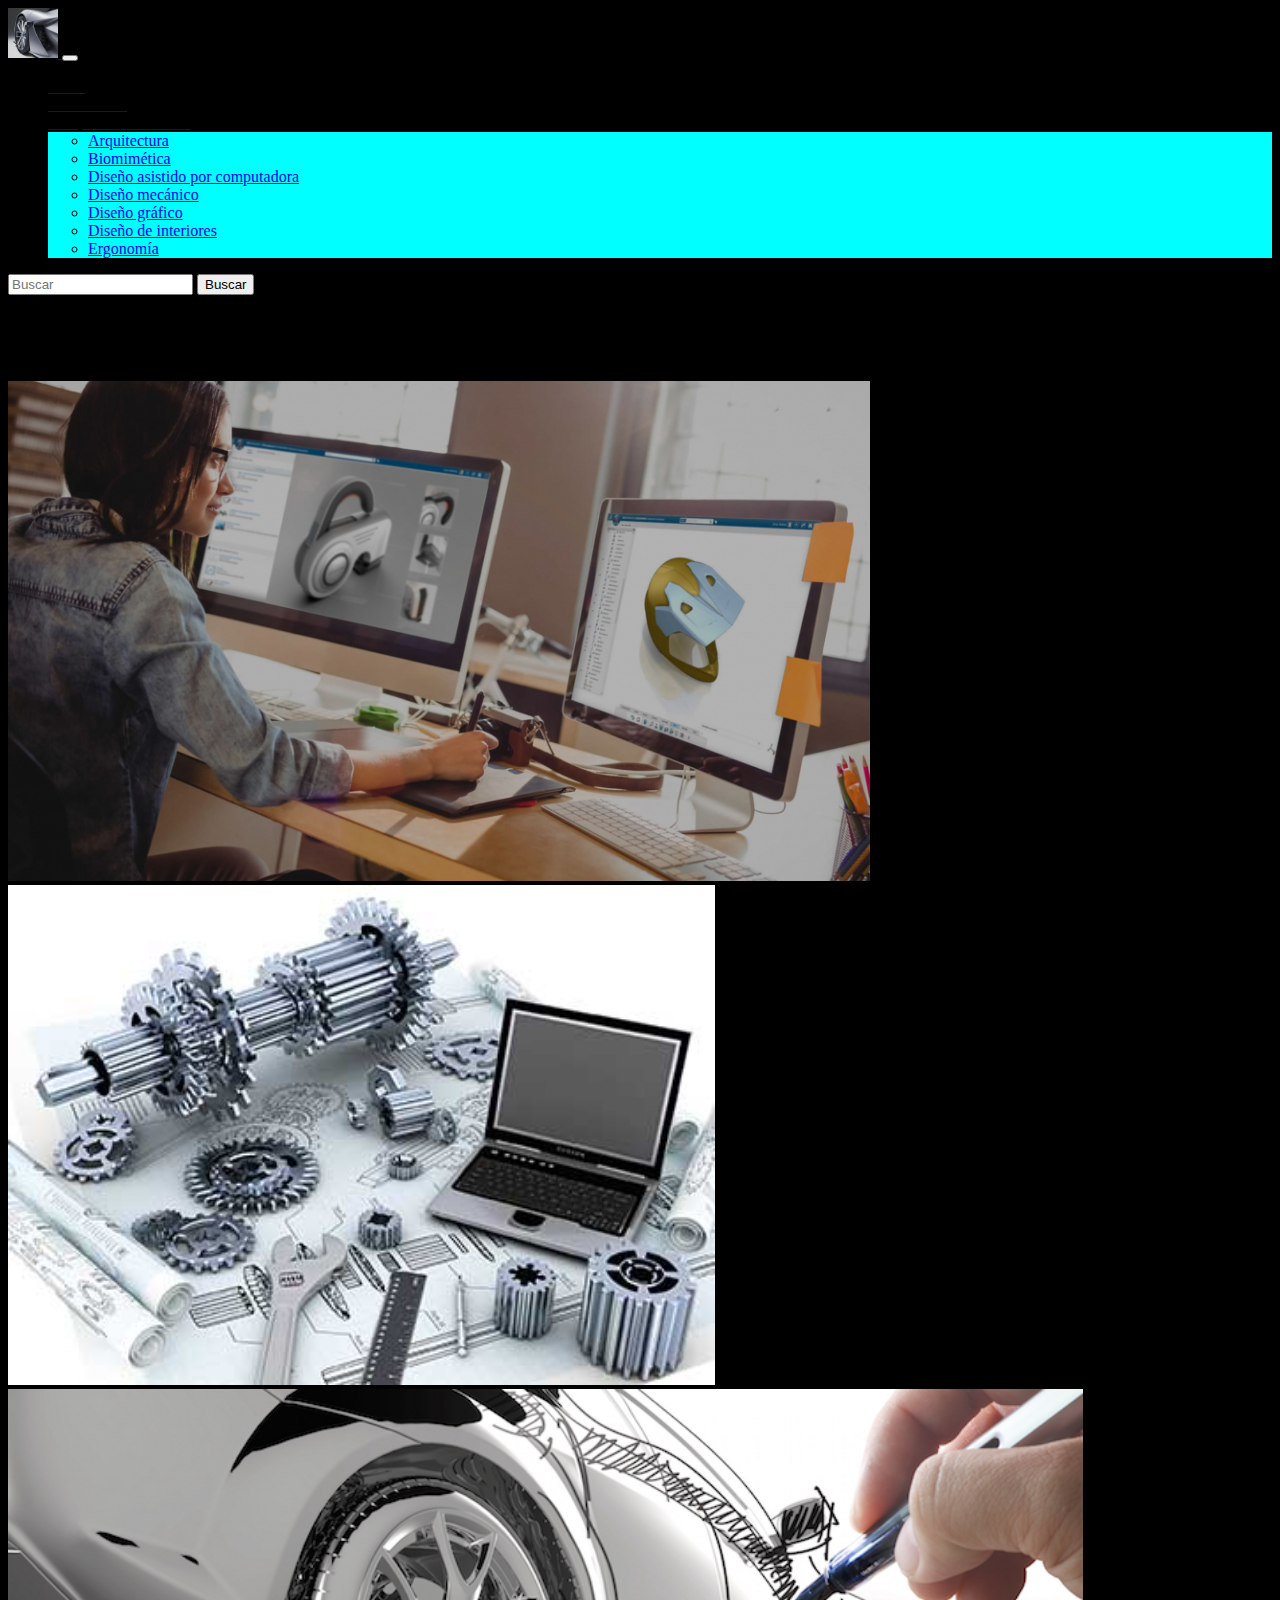
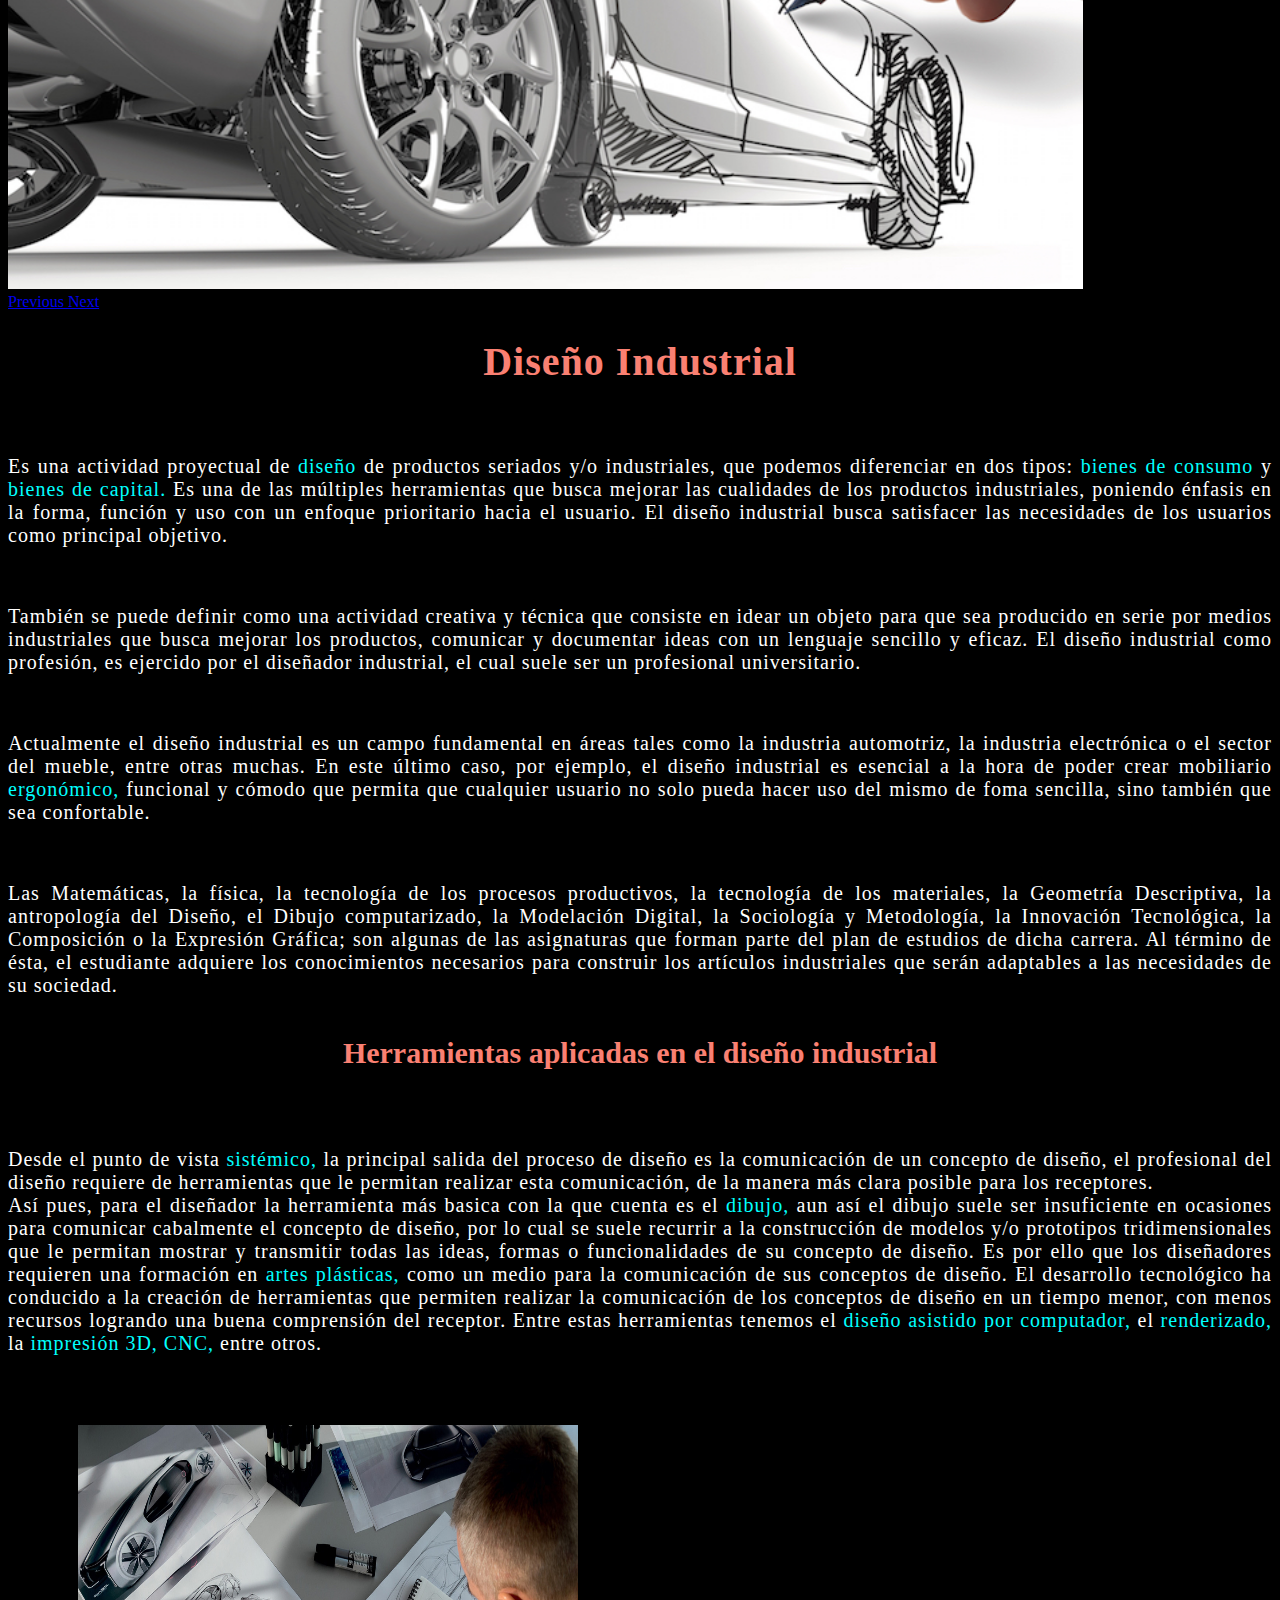
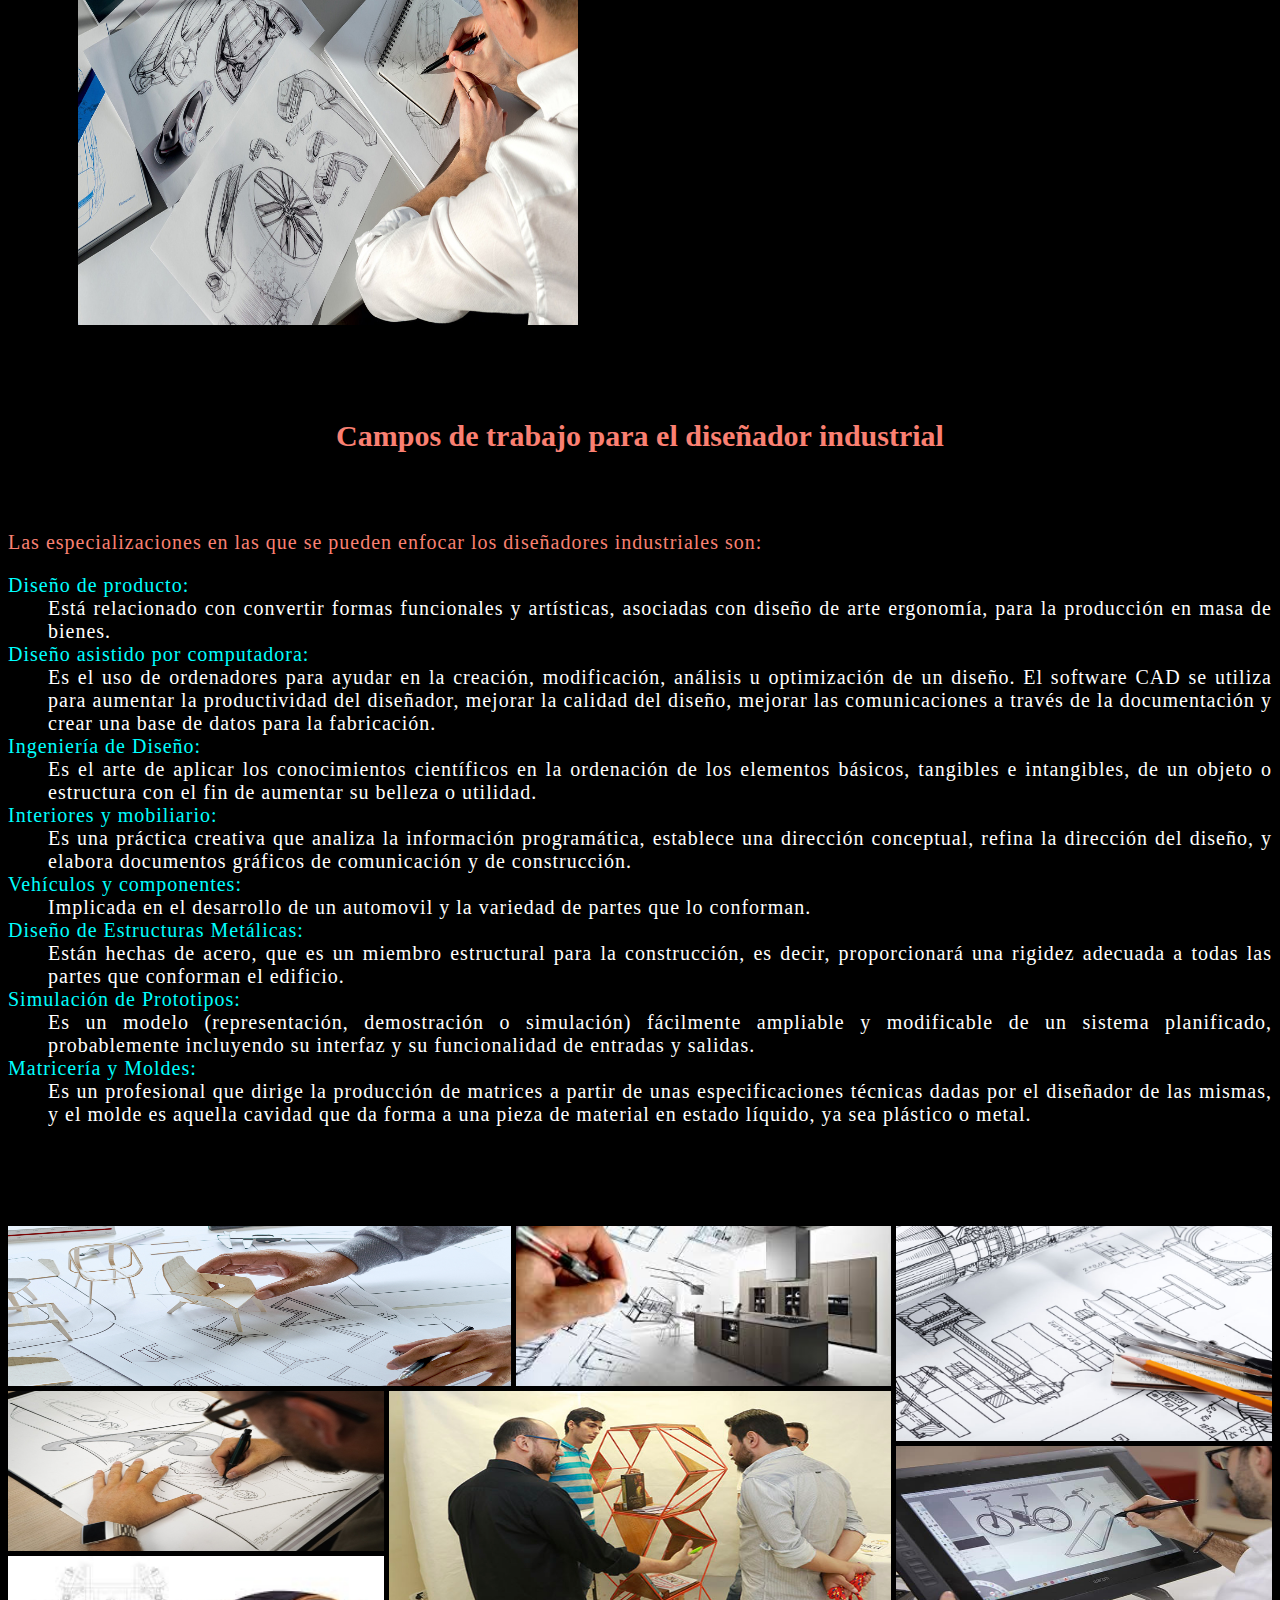
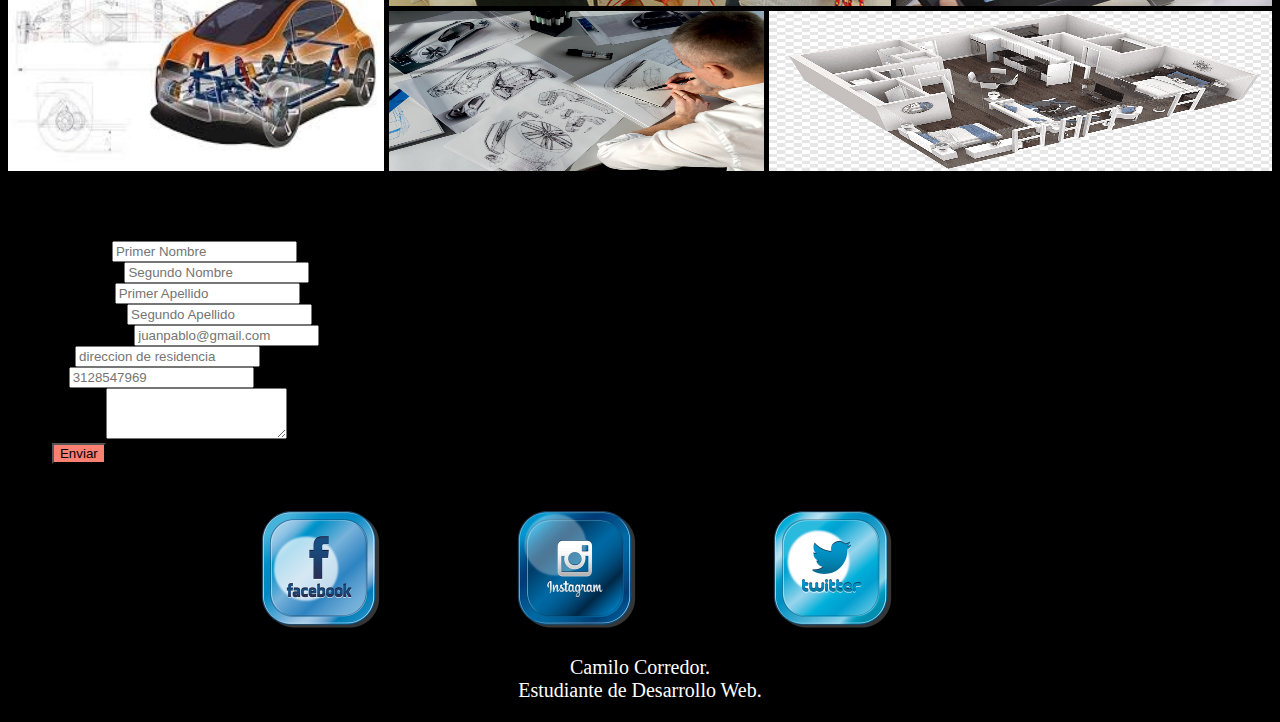
<file: index.html>
<!DOCTYPE html> <!-- version 5 -->
<html lang="en">
<!-- Establecemos el idioma para nuestro documento -->

<head>
  <!-- Encabezado -->
  <meta charset="UTF-8"> <!-- Indica la codificación de caracteres especiales -->
  <meta name="viewport" content="width=device-width, initial-scale=1.0">
  <!-- Proporcionan metainformación sobre el documento -->
  <title>Diseño Industrial</title> <!-- Indica el título del documento y se visualiza en la pestaña del navegador -->

  <!-- Enlazamos la libreria de Boostrap -->
  <link href="https://cdn.jsdelivr.net/npm/bootstrap@5.0.0-beta1/dist/css/bootstrap.min.css" rel="stylesheet"
    integrity="sha384-giJF6kkoqNQ00vy+HMDP7azOuL0xtbfIcaT9wjKHr8RbDVddVHyTfAAsrekwKmP1" crossorigin="anonymous">

  <!-- Establecemos un icono para la pestaña de mi pagina -->
  <link rel="icon" href="./Imagenes/icono.jpg" type="image/x-icon">
  
  <!-- Enlazamos hoja de estilo CSS -->
  <link rel="stylesheet" href="./Estilo CSS/contenido.css">

  <!-- Enlazamos libreria jquery -->
  <script src="https://code.jquery.com/jquery-3.5.1.min.js" integrity="sha256-9/aliU8dGd2tb6OSsuzixeV4y/faTqgFtohetphbbj0=" crossorigin="anonymous"></script>


</head>

<body>

  <!-- MENU DE NAVEGACIÓN -->
  <nav class="navbar navbar-expand-lg navbar-light bg-danger">
    <div class="container-fluid">
      <a class="navbar-brand" href="#"> <img src="./Imagenes/icono.jpg" alt="diseño" width="50px" height="50px"
          style=""> </a> <!-- Establecemos una imagen como logo -->
      <button class="navbar-toggler" type="button" data-bs-toggle="collapse" data-bs-target="#navbarSupportedContent"
        aria-controls="navbarSupportedContent" aria-expanded="false" aria-label="Toggle navigation">
        <span class="navbar-toggler-icon"></span>
      </button>
      <div class="collapse navbar-collapse" id="navbarSupportedContent">
        <ul class="navbar-nav me-auto mb-2 mb-lg-0">
          <li class="nav-item">
            <a class="nav-link active" aria-current="page" href="#"><span style="color: black;" id="inicio"> Inicio </span></a>
          </li>
          <li class="nav-item">
            <a class="nav-link active" aria-current="page" href="#contacto"><span style="color: black;" id="contacto"> Contactenos </span></a>
          </li>
          <li class="nav-item dropdown">
            <a class="nav-link dropdown-toggle" href="#" id="navbarDropdown" role="button" data-bs-toggle="dropdown"
              aria-expanded="false">
              <span style="color: black;" id="campos"> Campos Relacionados </span>
            </a>
            <ul style="background:cyan;" class="dropdown-menu" aria-labelledby="navbarDropdown">
              <li><a class="dropdown-item" href="./enlace_1.html" id="arquitectura"> Arquitectura </a></li>
              <li><a class="dropdown-item" href="#" id="biomimetica"> Biomimética </a></li>
              <li><a class="dropdown-item" href="./computadora.html" id="diseño"> Diseño asistido por computadora </a></li>
              <li><a class="dropdown-item" href="#" id="mecanico"> Diseño mecánico </a></li>
              <li><a class="dropdown-item" href="#" id="grafico"> Diseño gráfico </a></li>
              <li><a class="dropdown-item" href="./interiores.html  " id="interiores"> Diseño de interiores </a></li>
              <li><a class="dropdown-item" href="#" id="ergonomia">Ergonomía</a></li>
            </ul>
          </li>
        </ul>
        <form class="d-flex">
          <input class="form-control me-2" type="search" placeholder="Buscar" aria-label="Search">
          <button class="btn btn-outline-dark" type="submit"> Buscar </button>
        </form>
      </div>
    </div>
  </nav>

  <!-- SLIDER-CARRUSEL -->
  <div id="carouselExampleIndicators" class="carousel slide" data-bs-ride="carousel">
    <ol class="carousel-indicators">
      <li data-bs-target="#carouselExampleIndicators" data-bs-slide-to="0" class="active"></li>
      <li data-bs-target="#carouselExampleIndicators" data-bs-slide-to="1"></li>
      <li data-bs-target="#carouselExampleIndicators" data-bs-slide-to="2"></li>
    </ol>
    <div class="carousel-inner">
      <div class="carousel-item active">
        <img src="./Imagenes/industrial_1.jpg" class="d-block w-100" alt="..." height="500px">
      </div>
      <div class="carousel-item">
        <img src="./Imagenes/industrial_2.jpg" class="d-block w-100" alt="..." height="500px">
      </div>
      <div class="carousel-item">
        <img src="./Imagenes/industrial_3.jpg" class="d-block w-100" alt="..." height="500px">
      </div>
    </div>
    <a class="carousel-control-prev" href="#carouselExampleIndicators" role="button" data-bs-slide="prev">
      <span class="carousel-control-prev-icon" aria-hidden="true"></span>
      <span class="visually-hidden">Previous</span>
    </a>
    <a class="carousel-control-next" href="#carouselExampleIndicators" role="button" data-bs-slide="next">
      <span class="carousel-control-next-icon" aria-hidden="true"></span>
      <span class="visually-hidden">Next</span>
    </a>
  </div>

  <!-- CONTENIDO -->
  <div class="container mt-5">
    <!-- La clase container crea una margen izquierda y derecha, y mt- significa margin top -->
    <div class="row">
      <!-- La clase row significa fila -->
      <div id="parrafo_1" class="col-lg-12 col-md-12 col-sm-12">
        <!-- La clase col significa columna -->
        <h1>Diseño Industrial</h1>
        <br>
        <p>
          Es una actividad proyectual de <span style="color: cyan;">diseño</span> de productos seriados y/o
          industriales, que podemos
          diferenciar en dos tipos: <span style="color: cyan;"> bienes de consumo </span> y <span style="color: cyan;">
            bienes de capital. </span> Es una de las
          múltiples herramientas que busca mejorar las cualidades de los productos industriales, poniendo énfasis en la
          forma, función y uso con un enfoque prioritario hacia el usuario. El diseño industrial busca satisfacer las
          necesidades de los usuarios como principal objetivo.
        </p>
      </div>
      <br>
      <div class="parrafo_2 col-lg-12 col-md-12 col-sm-12">
        <p>
          También se puede definir como una actividad creativa y técnica que consiste en idear un objeto para que sea
          producido en serie por medios industriales que busca mejorar los productos, comunicar y documentar ideas con
          un
          lenguaje sencillo y eficaz.
          El diseño industrial como profesión, es ejercido por el diseñador industrial, el cual suele ser un profesional
          universitario.
        </p>
      </div>
      <br>
      <div class="parrafo_3 col-lg-12 col-md-12 col-sm-12">
        <p>
          Actualmente el diseño industrial es un campo fundamental en áreas tales como la industria automotriz, la
          industria electrónica o el sector del mueble, entre otras muchas. En este último caso, por ejemplo, el diseño
          industrial es esencial a la hora de poder crear mobiliario <span style="color: cyan;"> ergonómico, </span>
          funcional y cómodo que
          permita que cualquier usuario no solo pueda hacer uso del mismo de foma sencilla, sino también que sea
          confortable.
        </p>
      </div>
      <br>
      <div class="parrafo_4 col-lg-12 col-md-12 col-sm-12">
        <p>
          Las Matemáticas, la física, la tecnología de los procesos productivos, la tecnología de los materiales, la
          Geometría Descriptiva, la antropología del Diseño, el Dibujo computarizado, la Modelación Digital, la
          Sociología
          y Metodología, la Innovación Tecnológica, la Composición o la Expresión Gráfica; son algunas de las
          asignaturas
          que forman parte del plan de estudios de dicha carrera. Al término de ésta, el estudiante adquiere los
          conocimientos necesarios para construir los artículos industriales que serán adaptables a las necesidades de
          su
          sociedad.
        </p>
      </div>
    </div>
  </div>

  <div class="container mt-5">
    <div class="row">
      <div class="col-lg-6 col-md-12 col-sm-12">
        <h4 class="titulo_parrafo">Herramientas aplicadas en el diseño industrial</h4>
        <br>
        <p class="parrafo_herramientas">
          Desde el punto de vista <span style="color: cyan;"> sistémico, </span> la principal salida del proceso de
          diseño es la comunicación
          de un concepto de diseño, el profesional del diseño requiere de herramientas que le permitan realizar esta
          comunicación, de la manera más clara posible para los receptores.
          <br>
          Así pues, para el diseñador la herramienta más basica con la que cuenta es el <span style="color: cyan;">
            dibujo, </span> aun así
          el dibujo suele ser insuficiente en ocasiones para comunicar cabalmente el concepto de diseño, por lo cual se
          suele recurrir a la construcción de modelos y/o prototipos tridimensionales que le permitan mostrar y
          transmitir todas las ideas, formas o funcionalidades de su concepto de diseño. Es por ello que los diseñadores
          requieren una formación en <span style="color: cyan;"> artes plásticas, </span> como un medio para la
          comunicación de sus conceptos
          de diseño. El desarrollo tecnológico ha conducido a la creación de herramientas que permiten realizar la
          comunicación de los conceptos de diseño en un tiempo menor, con menos recursos logrando una buena comprensión
          del receptor. Entre estas herramientas tenemos el <span style="color: cyan;"> diseño asistido por computador,
          </span> el <span style="color: cyan;">
            renderizado, </span> la <span style="color: cyan;"> impresión 3D, CNC, </span> entre otros.
        </p>
      </div>
      <div class="col-lg-6 col-md-12 col-sm-12 mt-5">
        <img class="imagen" id="imagen" src="./Imagenes/industrial_6.jpg" alt="" width="500px" height="500px">
        <!-- De esta manera ubicamos la imagen al lado derecho, y un parrafo al lado izquierdo -->
      </div>
    </div>
  </div>

  <div class="container">
    <div class="row">
      <div class="col-lg-12 col-md-12 col-sm-12 mt-5">
        <h4 class="titulo_lista">Campos de trabajo para el diseñador industrial</h4>
        <br>
        <p class="parrafo_lista"><span style="color: salmon;">Las especializaciones en las que se pueden enfocar los
            diseñadores industriales son:</span></p>
        <dl class="parrafo_lista">
          <dt><span style="color: cyan;">Diseño de producto:</span></dt>
          <dd> Está relacionado con convertir formas funcionales y artísticas, asociadas con diseño de arte
            <span>ergonomía,</span> para la producción en masa de bienes.
          </dd>

          <dt><span style="color: cyan;">Diseño asistido por computadora:</span></dt>
          <dd> Es el uso de ordenadores para ayudar en la creación, modificación, análisis u optimización de un diseño.
            El
            software CAD se utiliza para aumentar la productividad del diseñador, mejorar la calidad del diseño, mejorar
            las comunicaciones a través de la documentación y crear una base de datos para la fabricación. </dd>

          <dt><span style="color: cyan;"> Ingeniería de Diseño:</span></dt>
          <dd> Es el arte de aplicar los conocimientos científicos en la ordenación de los elementos básicos, tangibles
            e
            intangibles, de un objeto o estructura con el fin de aumentar su belleza o utilidad. </dd>

          <dt><span style="color: cyan;">Interiores y mobiliario:</span></dt>
          <dd> Es una práctica creativa que analiza la información programática, establece una dirección conceptual,
            refina la dirección del diseño, y elabora documentos gráficos de comunicación y de construcción. </dd>

          <dt><span style="color: cyan;">Vehículos y componentes:</span></dt>
          <dd> Implicada en el desarrollo de un automovil y la variedad de partes que lo conforman. </dd>

          <dt><span style="color: cyan;">Diseño de Estructuras Metálicas:</span></dt>
          <dd> Están hechas de acero, que es un miembro estructural para la construcción, es decir, proporcionará una
            rigidez adecuada a todas las partes que conforman el edificio. </dd>

          <dt><span style="color: cyan;">Simulación de Prototipos:</span></dt>
          <dd> Es un modelo (representación, demostración o simulación) fácilmente ampliable y modificable de un sistema
            planificado, probablemente incluyendo su interfaz y su funcionalidad de entradas y salidas. </dd>

          <dt><span style="color: cyan;">Matricería y Moldes: </span></dt>
          <dd> Es un profesional que dirige la producción de matrices a partir de unas especificaciones técnicas dadas
            por
            el diseñador de las mismas, y el molde es aquella cavidad que da forma a una pieza de material en estado
            líquido, ya sea plástico o metal. </dd>
        </dl>
      </div>
    </div>
  </div>




  <!-- FORMULARIO, Y GRID -->
  <div class="container">
    <div class="row">
      <div class="col-lg-6 col-md-12 col-ms-12 mt-5">
        <!-- De esta manera ubicamos la imagen al lado izquierdo, y el formulario al lado derecho -->
        <div class="padre_2">
          <div class="hijo_1"><img src="./Imagenes/industrial_12.jpg" alt="" width="100%" height="100%"></div>
          <div class="hijo_2"><img src="./Imagenes/industrial_11.jpg" alt="" width="100%" height="100%"></div>
          <div class="hijo_3"><img src="./Imagenes/industrial_10.jpg" alt="" width="100%" height="100%"></div>
          <div class="hijo_4"><img src="./Imagenes/industrial_9.jpg" alt="" width="100%" height="100%"></div>
          <div class="hijo_5"><img src="./Imagenes/industrial_8.jpg" alt="" width="100%" height="100%"></div>
          <div class="hijo_6"><img src="./Imagenes/industrial_7.png" alt="" width="100%" height="100%"></div>
          <div class="hijo_7"><img src="./Imagenes/industrial_6.jpg" alt="" width="100%" height="100%"></div>
          <div class="hijo_8"><img src="./Imagenes/industrial_5.jpg" alt="" width="100%" height="100%"></div>
          <div class="hijo_9"><img src="./Imagenes/industrial_4.jpg" alt="" width="100%" height="100%"></div>
        </div>
      </div>
      <div class="bg-info p-3 rounded-3 col-lg-6 col-md-12 col-ms-8 mt-5">
        <!-- p- significa padding -->
        <form id="form_contactenos" action="">
          <div class="mb-3">
            <label for="exampleFormControlInput1" class="form-label">Primer Nombre</label>
            <input type="text" class="form-control" id="primer_nombre" placeholder="Primer Nombre" required>
          </div>
          <div class="mb-3">
            <label for="exampleFormControlInput1" class="form-label">Segundo Nombre</label>
            <input type="text" class="form-control" id="segundo_nombre" placeholder="Segundo Nombre" required>
          </div>
          <div class="mb-3">
            <label for="exampleFormControlInput1" class="form-label">Primer Apellido</label>
            <input type="text" class="form-control" id="primer_apellido" placeholder="Primer Apellido" required>
          </div>
          <div class="mb-3">
            <label for="exampleFormControlInput1" class="form-label">Segundo Apellido</label>
            <input type="text" class="form-control" id="segundo_apellido" placeholder="Segundo Apellido" required>
          </div>
          <div class="mb-3">
            <label for="exampleFormControlInput1" class="form-label">Correo Electronico</label>
            <input type="email" class="form-control" id="exampleFormControlInput1" placeholder="juanpablo@gmail.com"
              required>
          </div>
          <div class="mb-3">
            <label for="exampleFormControlInput1" class="form-label">Dirección</label>
            <input type="text" class="form-control" id="exampleFormControlInput1" placeholder="direccion de residencia"
              required>
          </div>
          <div class="mb-3">
            <label for="exampleFormControlInput1" class="form-label">Telefono</label>
            <input type="text" class="form-control" id="exampleFormControlInput1" placeholder="3128547969" required>
          </div>
          <div class="mb-3">
            <label for="exampleFormControlTextarea1" class="form-label">Observaciones</label>
            <textarea class="form-control" id="exampleFormControlTextarea1" rows="3"></textarea>
          </div>
          <div class="mb-3">
            <label for="exampleFormControlTextarea1" class="form-label">enviar</label>
            <input type="button" onclick="form_reset()" class="form-control" id="boton" value="Enviar">
          </div>
        </form>
      </div>
    </div>
  </div>

  <!-- FOOTER -->
  <div id="contacto" class="container">
    <div class="row">
      <div class="col-lg-12 col-md-12 col-ms-12 mt-5">
        <div class="iconos_redes">
          <div>
            <a href="https://www.facebook.com/enespanol/" target="_blank"><img id="facebook" src="./Imagenes/icono-facebook.png"
                alt="iconofacebook" width="50%"></a>
          </div>
          <div>
            <a href="https://www.instagram.com/" target="_blank"><img id="instagram" src="./Imagenes/icono-instagram.png"
                alt="iconoinstagram" width="50%"></a>
          </div>
          <div>
            <a href="https://twitter.com/iniciarsesion?lang=es" target="_blank"><img id="twitter" src="./Imagenes/icono-twitter.png"
                alt="iconotwitter" width="50%"></a>
          </div>
        </div>
      </div>
    </div>
  </div>

  <div class="texto_footer mt-5">
    <p>
      Camilo Corredor.
      <br>
      Estudiante de Desarrollo Web.
    </p>
  </div>

  <!-- ANIMACIONES -->
  <script src="https://cdn.jsdelivr.net/npm/bootstrap@5.0.0-beta1/dist/js/bootstrap.bundle.min.js"
    integrity="sha384-ygbV9kiqUc6oa4msXn9868pTtWMgiQaeYH7/t7LECLbyPA2x65Kgf80OJFdroafW"
    crossorigin="anonymous"></script>

  <!-- Enlazamos archivo de eventos Jquery -->
  <script src="./JavaScript/script.js"></script>

</body>

</html>
</file>
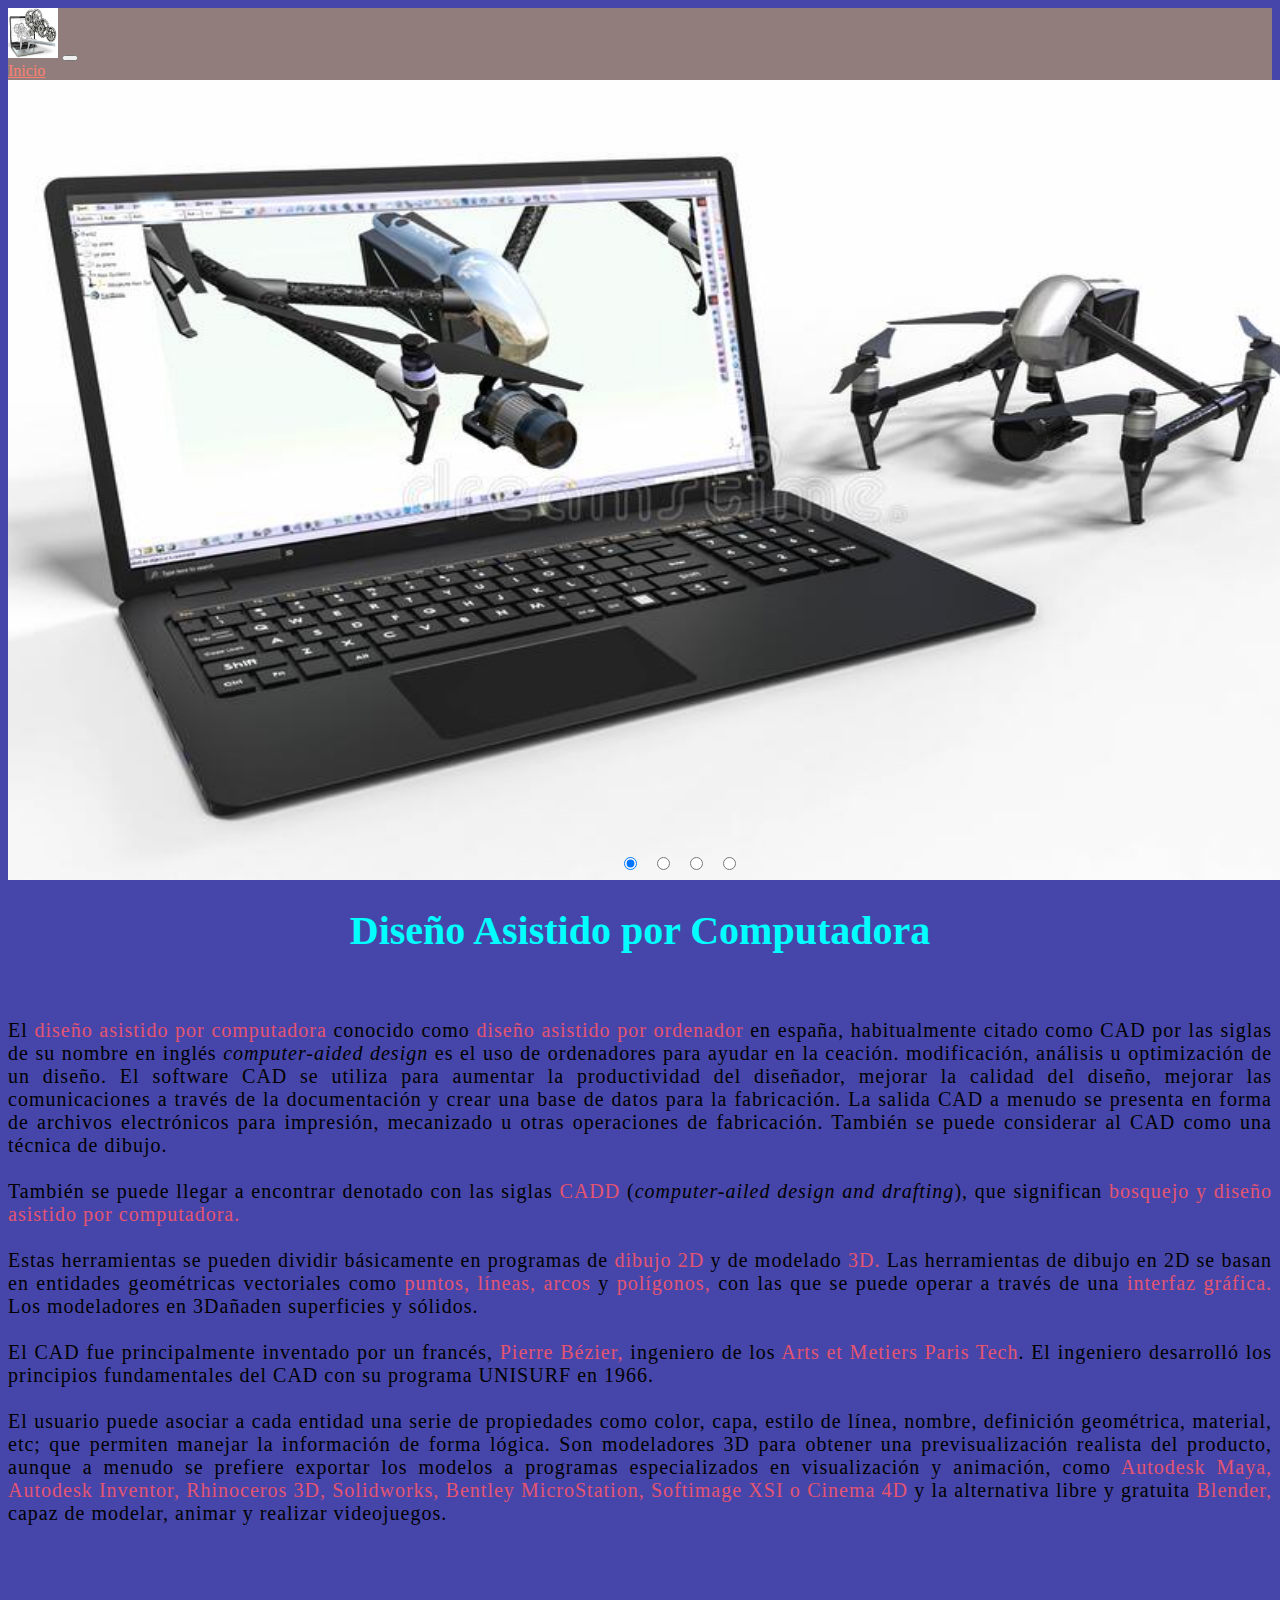
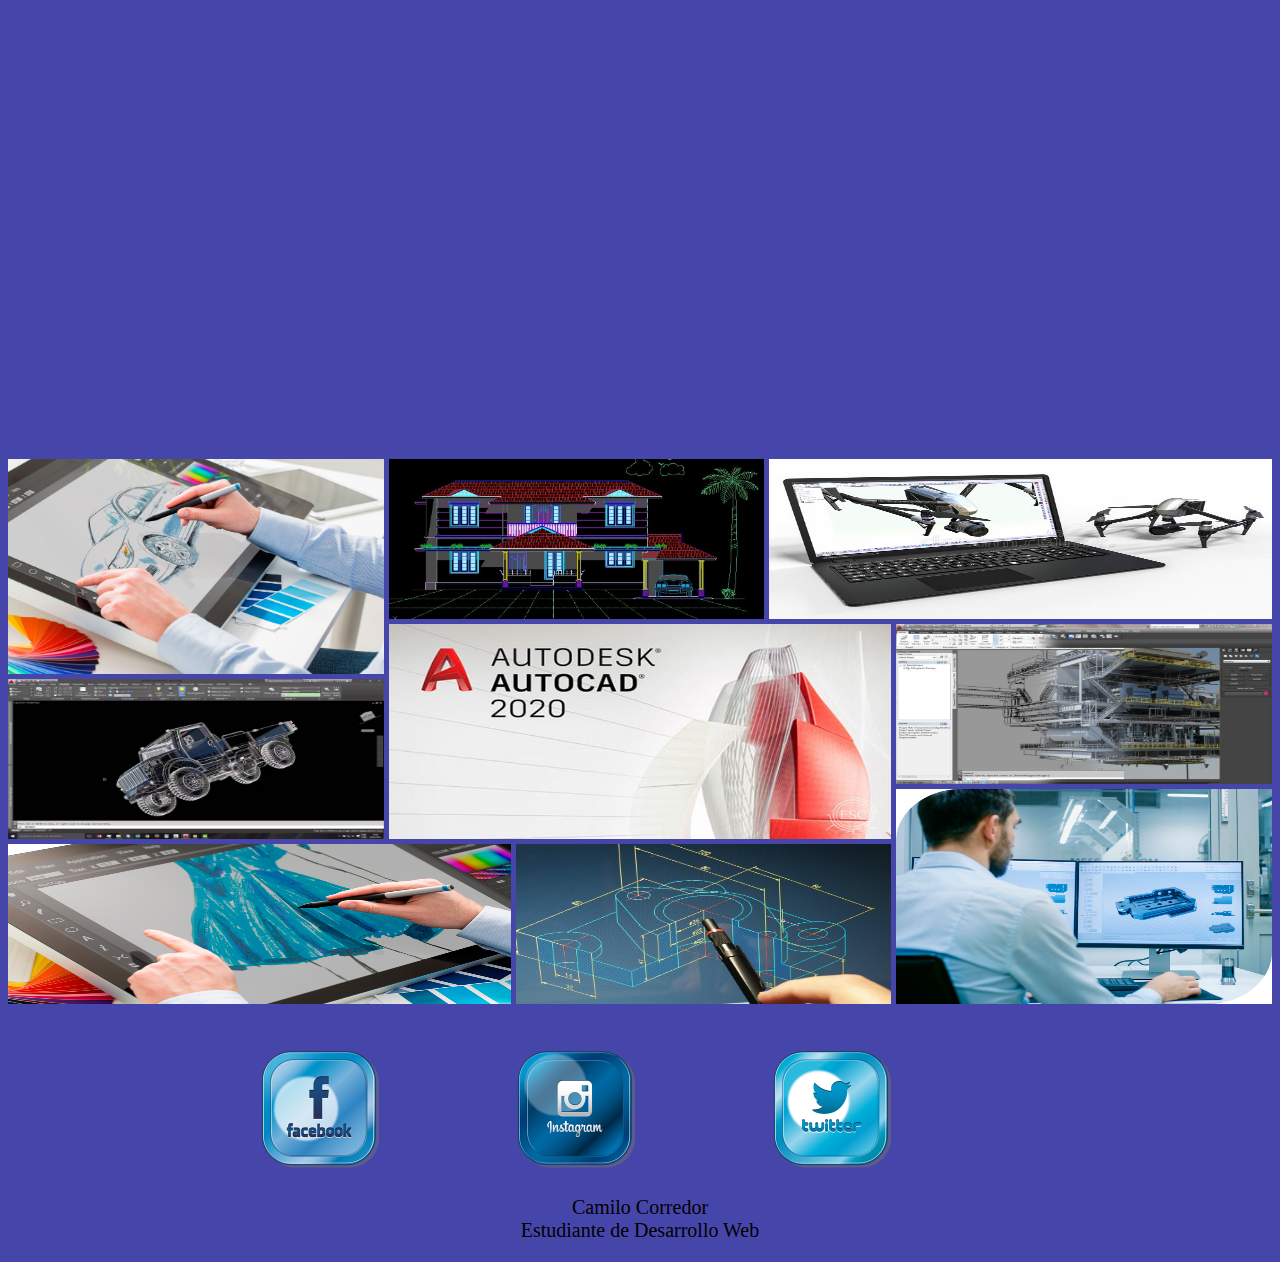
<file: computadora.html>
<!DOCTYPE html>
<html lang="en">

<head>
    <meta charset="UTF-8">
    <meta name="viewport" content="width=device-width, initial-scale=1.0">
    <title>Diseño Asistido por Computadora</title>

    <!-- Enlazamos una imagen como icono -->
    <link rel="icon" href="./Imagenes/computadora_logo.jpg" type="image/x-icon">

    <!-- Enlazamos una hoja de estilos CSS -->
    <link rel="stylesheet" href="./Estilo CSS/computadora.css">

    <!-- Enlazamos framework de bootstrap -->
    <link href="https://cdn.jsdelivr.net/npm/bootstrap@5.0.0-beta1/dist/css/bootstrap.min.css" rel="stylesheet"
        integrity="sha384-giJF6kkoqNQ00vy+HMDP7azOuL0xtbfIcaT9wjKHr8RbDVddVHyTfAAsrekwKmP1" crossorigin="anonymous">

    <!-- Enlazamos libreria jquery -->
    <script src="https://code.jquery.com/jquery-3.5.1.min.js"
        integrity="sha256-9/aliU8dGd2tb6OSsuzixeV4y/faTqgFtohetphbbj0=" crossorigin="anonymous"></script>

</head>

<body>


    <!-- MENU DE NAVEGACIÓN -->
    <nav class="navbar navbar-expand-lg navbar-light barra">
        <div class="container-fluid">
            <a class="navbar-brand" href="#"><img src="./Imagenes/computadora_logo.jpg" width="50px" height="50px"
                    alt=""></a>
            <button class="navbar-toggler" type="button" data-bs-toggle="collapse" data-bs-target="#navbarNavAltMarkup"
                aria-controls="navbarNavAltMarkup" aria-expanded="false" aria-label="Toggle navigation">
                <span class="navbar-toggler-icon"></span>
            </button>
            <div class="collapse navbar-collapse" id="navbarNavAltMarkup">
                <div class="navbar-nav">
                    <a class="nav-link active inicio" aria-current="page" href="./index.html" id="inicio">Inicio</a>
                </div>
            </div>
        </div>
    </nav>

    <!-- SLIDER -->
    <section>
        <article>
            <ul class="slider_portada">
                <!-- Slider primer imagen -->
                <li>
                    <input type="radio" id="sbutton1" name="sradio" checked>
                    <!-- Atributo checked es para que la bolita de radio aprezca seleccionado cuando doy click sobre ella -->
                    <label for="sbutton1"></label>
                    <img src="./Imagenes/computadora_7.jpg" alt="imagen1">
                </li>

                <!-- Slider segunda imagen -->
                <li>
                    <input type="radio" id="sbutton2" name="sradio">
                    <label for="sbutton2"></label>
                    <img src="./Imagenes/computadora_6.jpg" alt="imagen2">
                </li>

                <!-- Slider tercer imagen -->
                <li>
                    <input type="radio" id="sbutton3" name="sradio">
                    <label for="sbutton3"></label>
                    <img src="./Imagenes/computadora_5.jpg" alt="imagen3">
                </li>

                <!-- Slider cuarta imagen -->
                <li>
                    <input type="radio" id="sbutton4" name="sradio">
                    <label for="sbutton4"></label>
                    <img src="./Imagenes/computadora_4.jpg" alt="imagen4">
                </li>
            </ul>
        </article>
    </section>

    <!-- CONTENIDO -->
    <div class="container">
        <div class="row">
            <div class="col-lg-12 col-md-12 col-ms-12 mt-5">
                <h1>Diseño Asistido por Computadora</h1>
                <br>
                <p class="parrafo-comp">
                    El <span style="color: rgb(228, 84, 113);">diseño</span> <span
                        style="color: rgb(228, 84, 113);">asistido por computadora</span> conocido como <span
                        style="color: rgb(228, 84, 113);">diseño asistido por ordenador</span> en españa, habitualmente
                    citado como CAD por las siglas de su nombre en inglés <i>computer-aided design</i> es el uso de
                    ordenadores para ayudar en la ceación. modificación, análisis u optimización de un diseño. El
                    software CAD se utiliza para aumentar la productividad del diseñador, mejorar la calidad del diseño,
                    mejorar las comunicaciones a través de la documentación y crear una base de datos para la
                    fabricación. La salida CAD a menudo se presenta en forma de archivos electrónicos para impresión,
                    mecanizado u otras operaciones de fabricación. También se puede considerar al CAD como una técnica
                    de dibujo.
                    <br><br>
                    También se puede llegar a encontrar denotado con las siglas <span
                        style="color: rgb(228, 84, 113);">CADD</span> (<i>computer-ailed design and drafting</i>), que
                    significan <span style="color: rgb(228, 84, 113);">bosquejo y diseño asistido por
                        computadora.</span>
                    <br><br>
                    Estas herramientas se pueden dividir básicamente en programas de <span
                        style="color: rgb(228, 84, 113);">dibujo 2D</span> y de modelado <span
                        style="color:rgb(228, 84, 113);">3D.</span> Las herramientas de dibujo en 2D se basan en
                    entidades geométricas vectoriales como <span style="color: rgb(228, 84, 113);">puntos, líneas,
                        arcos</span> y <span style="color: rgb(228, 84, 113);">polígonos,</span> con las que se puede
                    operar a través de una <span style="color: rgb(228, 84, 113);">interfaz gráfica.</span> Los
                    modeladores en 3Dañaden superficies y sólidos.
                    <br><br>
                    El CAD fue principalmente inventado por un francés, <span style="color: rgb(228, 84, 113);">Pierre
                        Bézier,</span> ingeniero de los <span style="color: rgb(228, 84, 113);">Arts et Metiers Paris
                        Tech</span>. El ingeniero desarrolló los principios fundamentales del CAD con su programa
                    UNISURF en 1966.
                    <br><br>
                    El usuario puede asociar a cada entidad una serie de propiedades como color, capa, estilo de línea,
                    nombre, definición geométrica, material, etc; que permiten manejar la información de forma lógica.
                    Son modeladores 3D para obtener una previsualización realista del producto, aunque a menudo se
                    prefiere exportar los modelos a programas especializados en visualización y animación, como <span
                        style="color: rgb(228, 84, 113);">Autodesk Maya, Autodesk Inventor, Rhinoceros 3D, Solidworks,
                        Bentley MicroStation, Softimage XSI o Cinema 4D</span> y la alternativa libre y gratuita <span
                        style="color: rgb(228, 84, 113);">Blender,</span> capaz de modelar, animar y realizar
                    videojuegos.
                </p>
            </div>
        </div>
    </div>

    <!-- VIDEO Y GRID -->
    <div class="container">
        <div class="row">
            <div class="col-lg-6 col-md-12 col-ms-12 mt-5">
                <iframe id="video" class="multimedia" width="460" height="460" src="https://www.youtube.com/embed/3ermd1mGgnM"
                    frameborder="0"
                    allow="accelerometer; autoplay; clipboard-write; encrypted-media; gyroscope; picture-in-picture"
                    allowfullscreen></iframe>
            </div>
            <div class="col-lg-6 col-md-12 col-ms-12 mt-5">
                <div class="padre_3">
                    <div class="hijo-1"><img src="./Imagenes/computadora_7.jpg" alt="" width="100%" height="100%"></div>
                    <div class="hijo-2"><img src="./Imagenes/autodesk_2.jpg" alt="" width="100%" height="100%"></div>
                    <div class="hijo-3"><img src="./Imagenes/computadora_2.jpg" alt="" width="100%" height="100%"></div>
                    <div class="hijo-4"><img src="./Imagenes/autodesk_3.jpg" alt="" width="100%" height="100%"></div>
                    <div class="hijo-5"><img src="./Imagenes/computadora_3.jpg" alt="" width="100%" height="100%"></div>
                    <div class="hijo-6"><img src="./Imagenes/autodesk_4.jpg" alt="" width="100%" height="100%"></div>
                    <div class="hijo-7"><img src="./Imagenes/computadora_1.jpg" alt="" width="100%" height="100%"></div>
                    <div class="hijo-8"><img src="./Imagenes/autodesk_5.jpg" alt="" width="100%" height="100%"></div>
                    <div class="hijo-9"><img src="./Imagenes/autodesk_1.jpg" alt="" width="100%" height="100%"></div>
                </div>
            </div>
        </div>
    </div>

    <!-- FOOTER -->
    <div class="container">
        <div class="row">
            <div class="col-lg-12 col-md-12 col-ms-12 mt-5">
                <div class="social">
                    <div>
                        <a href="https://www.facebook.com/enespanol/" target="_blank"><img id="facebook"
                                src="./Imagenes/icono-facebook.png" alt="" width="50%"></a>
                    </div>
                    <div>
                        <a href="https://www.instagram.com/" target="_blank"><img id="instagram" src="./Imagenes/icono-instagram.png"
                                alt="" width="50%"></a>
                    </div>
                    <div>
                        <a href="https://twitter.com/iniciarsesion?lang=es" target="_blank"><img id="twitter"
                                src="./Imagenes/icono-twitter.png" alt="" width="50%"></a>
                    </div>
                </div>
            </div>
        </div>
    </div>

    <div class="mt-5">
        <p id="nombre" class="footer">
            Camilo Corredor
            <br>
            Estudiante de Desarrollo Web
        </p>
    </div>



    <!-- ANIMACIONES -->
    <script src="https://cdn.jsdelivr.net/npm/bootstrap@5.0.0-beta1/dist/js/bootstrap.bundle.min.js"
        integrity="sha384-ygbV9kiqUc6oa4msXn9868pTtWMgiQaeYH7/t7LECLbyPA2x65Kgf80OJFdroafW"
        crossorigin="anonymous"></script>

    <!-- Enlazamos archivo de eventos en Jquery -->
    <script src="./JavaScript/computadora.js"></script>    

</body>

</html>
</file>
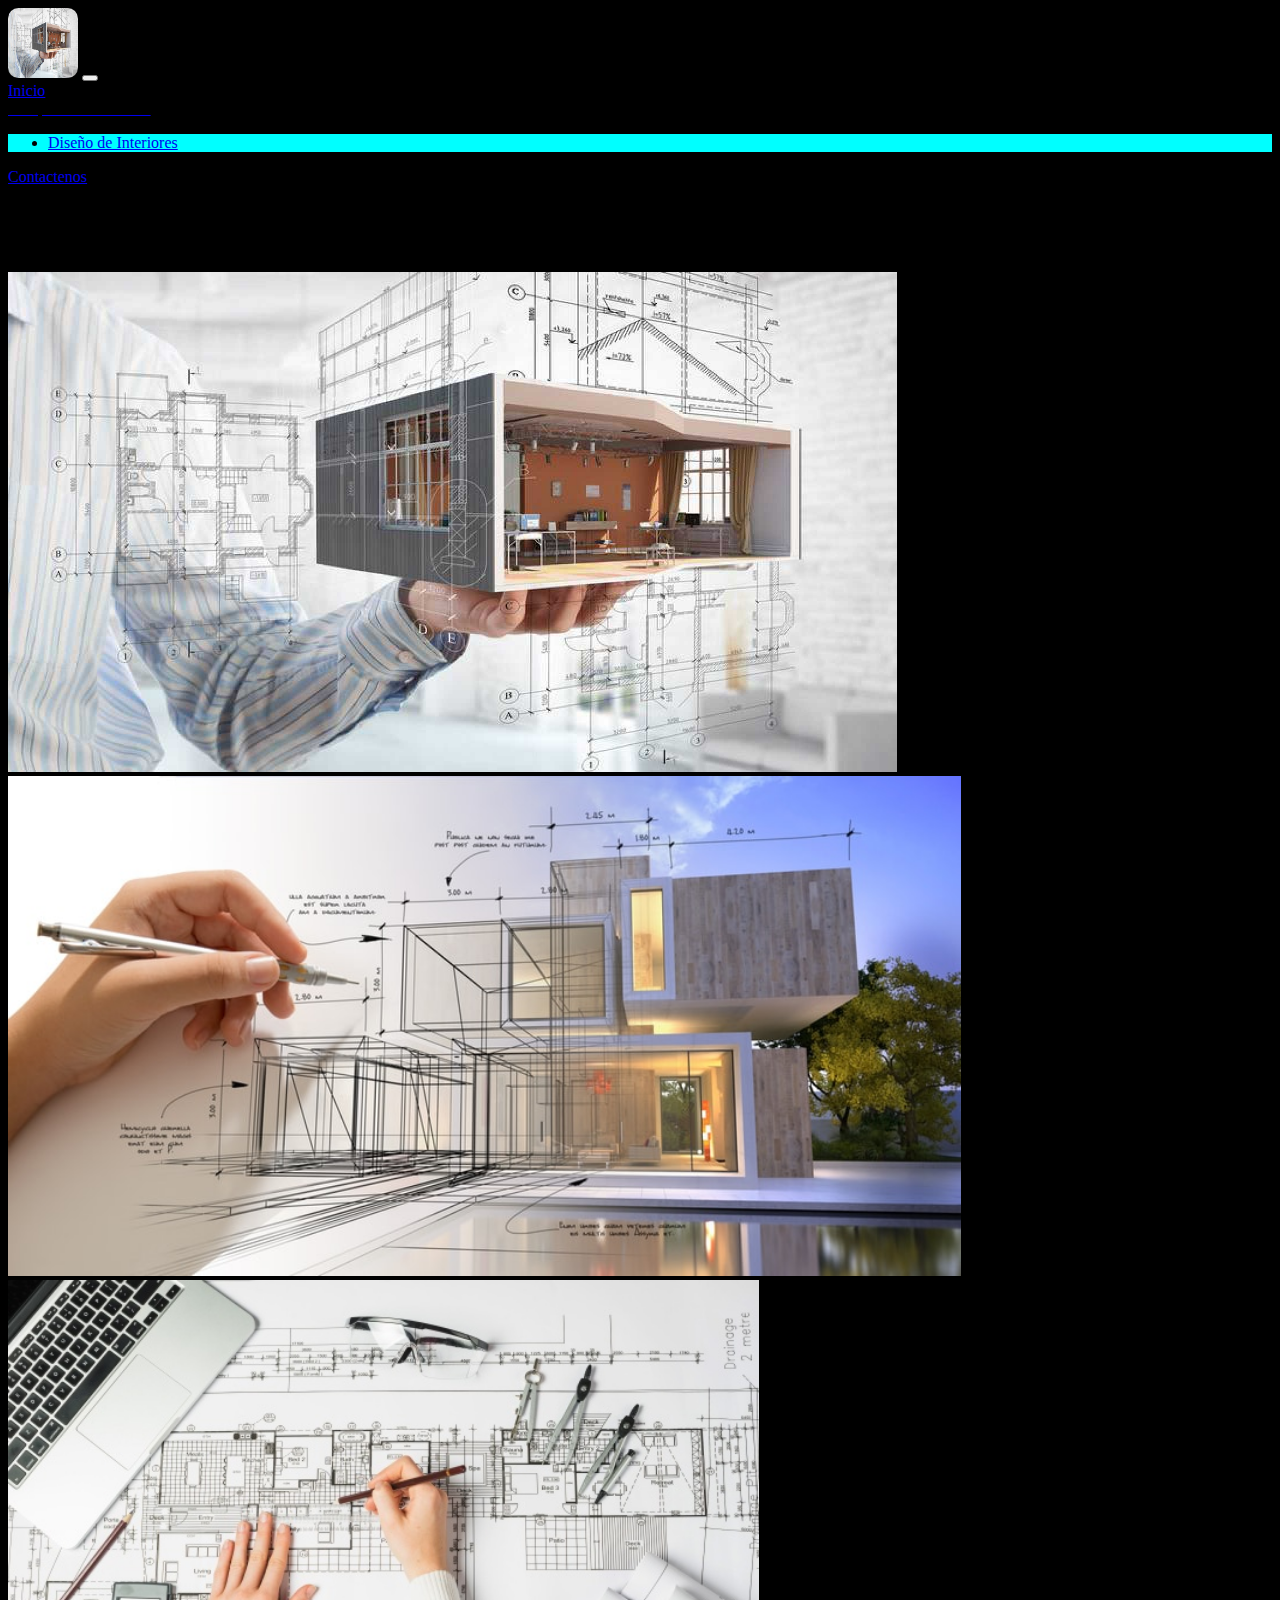
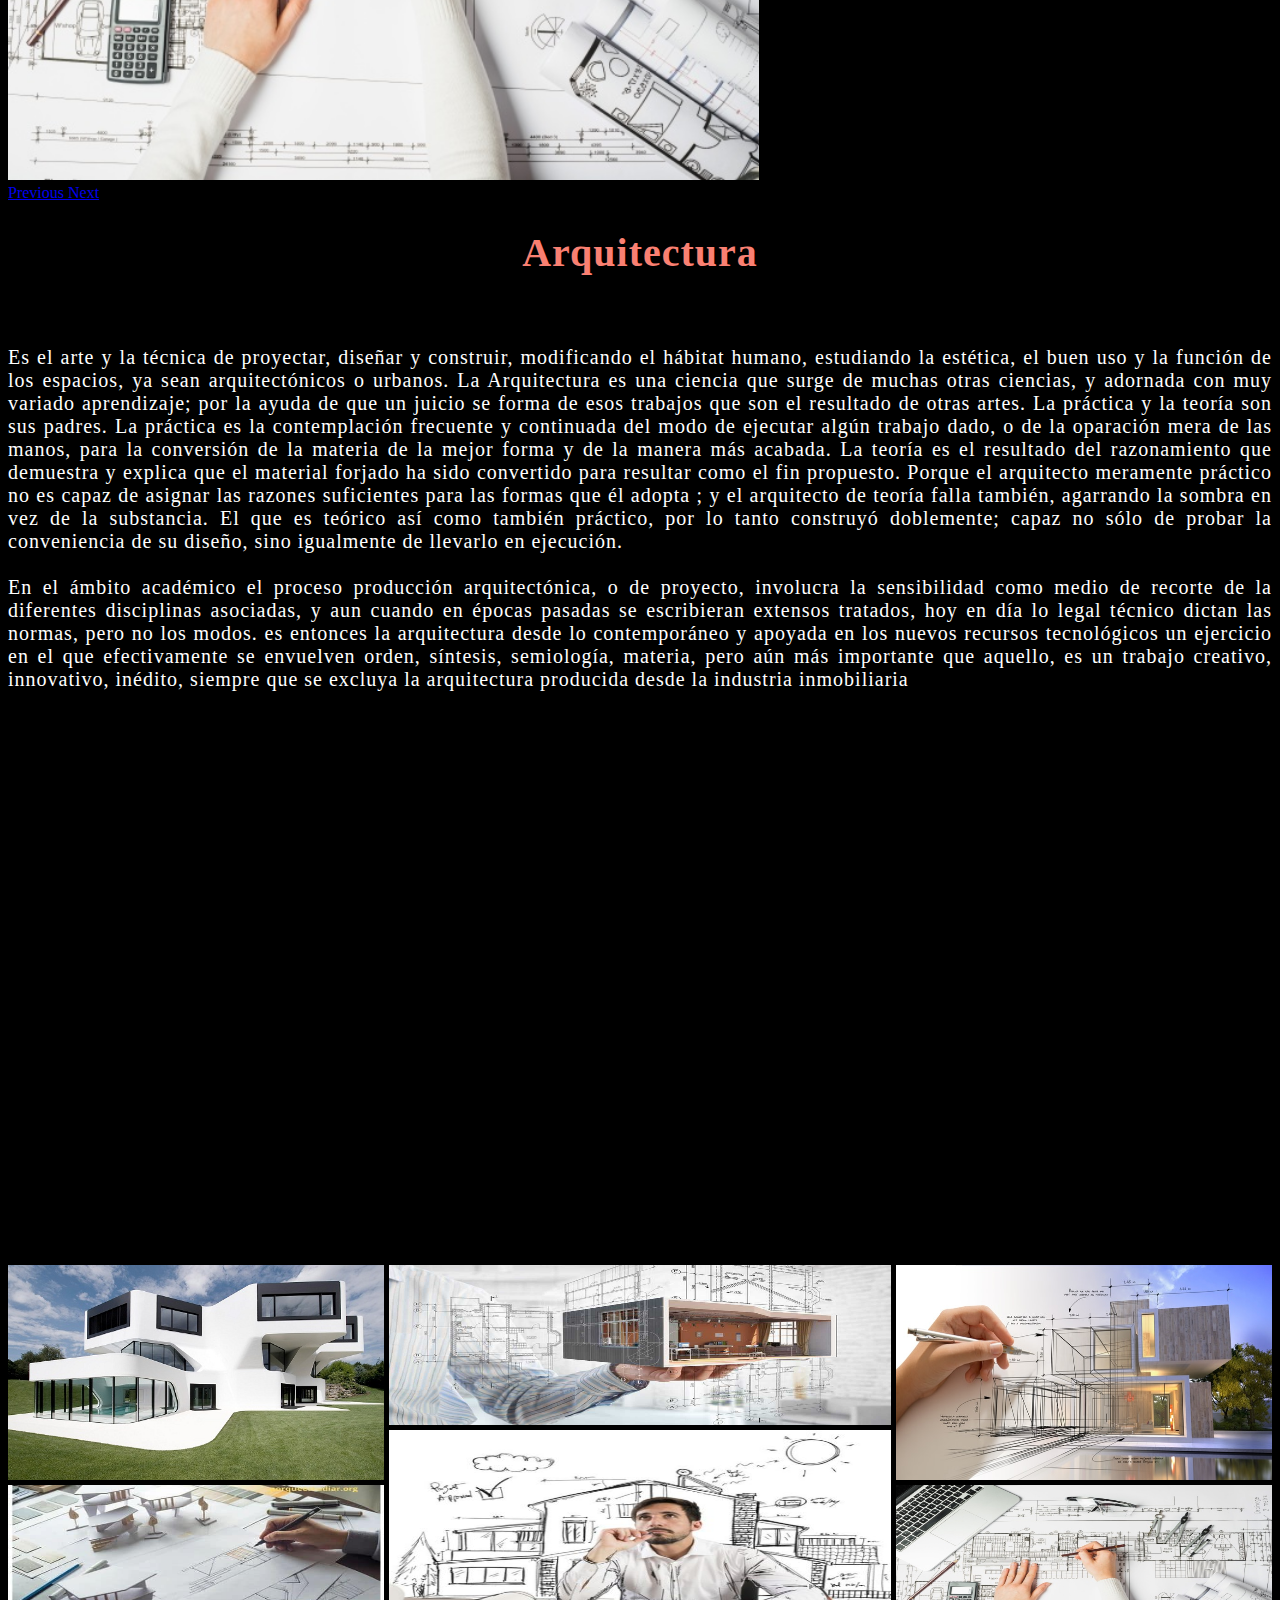
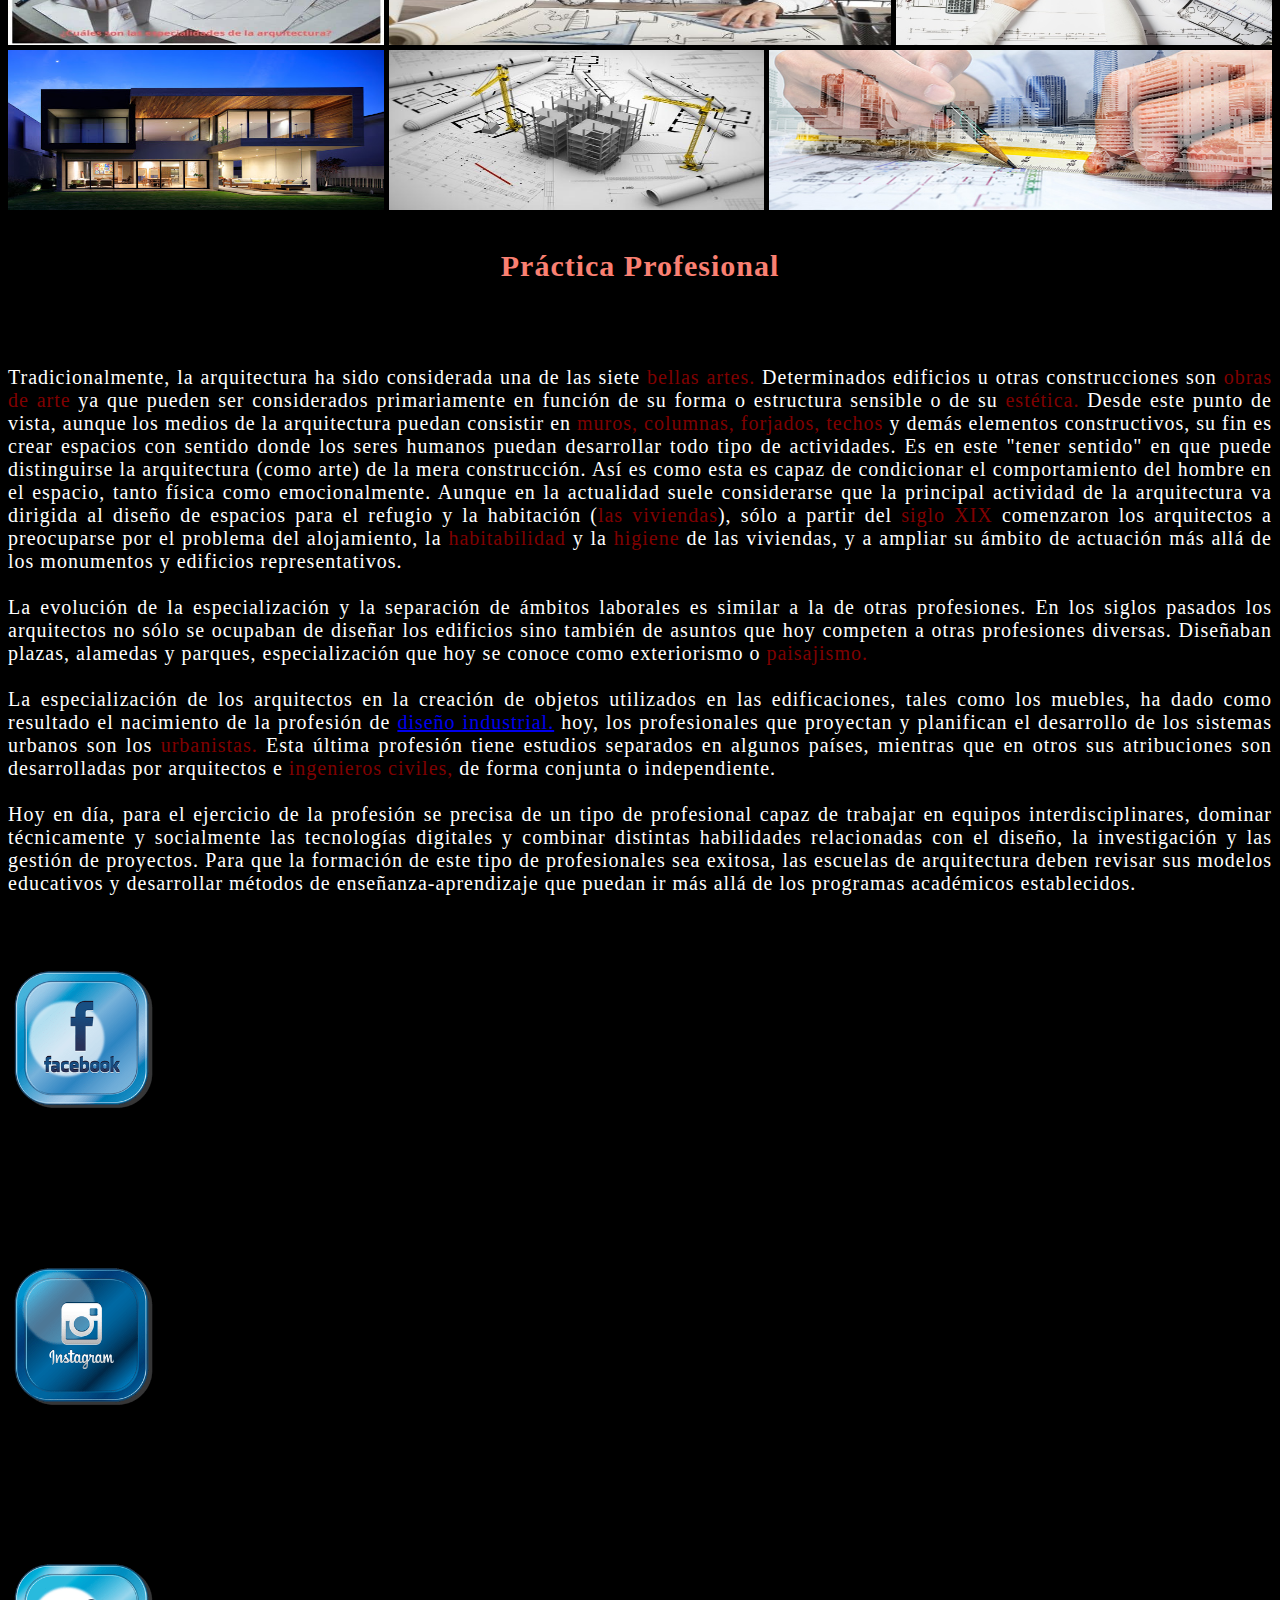
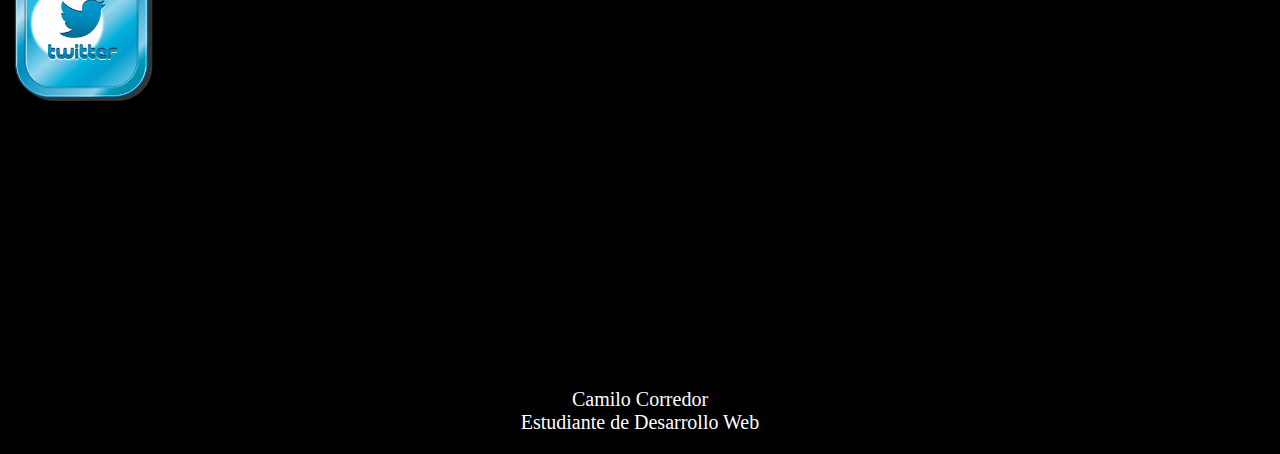
<file: enlace_1.html>
<!DOCTYPE html>
<html lang="en">

<head>
    <meta charset="UTF-8">
    <meta name="viewport" content="width=device-width, initial-scale=1.0">
    <title>Arquitectura</title>

    <!-- Enlazamos una imagen como icono para la pestaña de nuestra pagina -->
    <link rel="icon" href="./Imagenes/arquitectura_3.jpg" type="image/x-icon">

    <!-- Enlazamos libreria de bootstrap -->
    <link href="https://cdn.jsdelivr.net/npm/bootstrap@5.0.0-beta1/dist/css/bootstrap.min.css" rel="stylesheet"
        integrity="sha384-giJF6kkoqNQ00vy+HMDP7azOuL0xtbfIcaT9wjKHr8RbDVddVHyTfAAsrekwKmP1" crossorigin="anonymous">

    <!-- Enlazamos hoja de estilo CSS -->
    <link rel="stylesheet" href="./Estilo CSS/enlace_1.css">

    <!-- Enlazamos libreria jquery -->
    <script src="https://code.jquery.com/jquery-3.5.1.min.js"
        integrity="sha256-9/aliU8dGd2tb6OSsuzixeV4y/faTqgFtohetphbbj0=" crossorigin="anonymous"></script>

</head>

<body>

    <!-- MENU DE NAVEGACIÓN -->
    <nav class="navbar navbar-expand-lg navbar-light bg-info">
        <div class="container-fluid">
            <a class="navbar-brand" href="#"><img src="./Imagenes/arquitectura_logo.jpg" width="70px" height="70px"
                    alt="" style="border-radius: 15%;"></a>
            <button class="navbar-toggler" type="button" data-bs-toggle="collapse" data-bs-target="#navbarNavAltMarkup"
                aria-controls="navbarNavAltMarkup" aria-expanded="false" aria-label="Toggle navigation">
                <span class="navbar-toggler-icon"></span>
            </button>
            <div class="collapse navbar-collapse" id="navbarNavAltMarkup">
                <div class="navbar-nav">
                    <a class="nav-link active" aria-current="page" href="./index.html" id="inicio">Inicio</a>
                    <li class="nav-item dropdown">
                        <a class="nav-link dropdown-toggle" href="#" id="navbarDropdown" role="button"
                            data-bs-toggle="dropdown" aria-expanded="false">
                            <span style="color: black;" id="campos"> Campos Relacionados </span> </a>
                        <ul style="background:cyan;" class="dropdown-menu" aria-labelledby="navbarDropdown">
                            <li><a class="dropdown-item" href="./interiores.html" id="diseño"> Diseño de Interiores </a>
                            </li>
                        </ul>
                    </li>
                    <a class="nav-link active" href="#contacto" id="contactenos">Contactenos</a>
                </div>
            </div>
        </div>
    </nav>


    <!-- SLIDER -->
    <div id="carouselExampleIndicators" class="carousel slide" data-bs-ride="carousel">
        <ol class="carousel-indicators">
            <li data-bs-target="#carouselExampleIndicators" data-bs-slide-to="0" class="active"></li>
            <li data-bs-target="#carouselExampleIndicators" data-bs-slide-to="1"></li>
            <li data-bs-target="#carouselExampleIndicators" data-bs-slide-to="2"></li>
        </ol>
        <div class="carousel-inner">
            <div class="carousel-item active">
                <img src="./Imagenes/arquitectura_logo.jpg" class="d-block w-100" alt="..." height="500px">
            </div>
            <div class="carousel-item">
                <img src="./Imagenes/arquitectura_1.jpeg" class="d-block w-100" alt="..." height="500px">
            </div>
            <div class="carousel-item">
                <img src="./Imagenes/arquitectura_2.jpg" class="d-block w-100" alt="..." height="500px">
            </div>
        </div>
        <a class="carousel-control-prev" href="#carouselExampleIndicators" role="button" data-bs-slide="prev">
            <span class="carousel-control-prev-icon" aria-hidden="true"></span>
            <span class="visually-hidden">Previous</span>
        </a>
        <a class="carousel-control-next" href="#carouselExampleIndicators" role="button" data-bs-slide="next">
            <span class="carousel-control-next-icon" aria-hidden="true"></span>
            <span class="visually-hidden">Next</span>
        </a>
    </div>

    <!-- CONTENIDO -->
    <div class="container">
        <div class="row">
            <div class="concepto col-lg-12 col-md-12 col-ms-12 mt-5">
                <h1>Arquitectura</h1>
                <br>
                <p>
                    Es el arte y la técnica de proyectar, diseñar y construir, modificando el hábitat humano, estudiando
                    la estética, el buen uso y la función de los espacios, ya sean arquitectónicos o urbanos.
                    La Arquitectura es una ciencia que surge de muchas otras ciencias, y adornada con muy variado
                    aprendizaje; por la ayuda de que un juicio se forma de esos trabajos que son el resultado de otras
                    artes. La práctica y la teoría son sus padres. La práctica es la contemplación frecuente y
                    continuada del modo de ejecutar algún trabajo dado, o de la oparación mera de las manos, para la
                    conversión de la materia de la mejor forma y de la manera más acabada. La teoría es el resultado del
                    razonamiento que demuestra y explica que el material forjado ha sido convertido para resultar como
                    el fin propuesto. Porque el arquitecto meramente práctico no es capaz de asignar las razones
                    suficientes para las formas que él adopta ; y el arquitecto de teoría falla también, agarrando la
                    sombra en vez de la substancia. El que es teórico así como también práctico, por lo tanto construyó
                    doblemente; capaz no sólo de probar la conveniencia de su diseño, sino igualmente de llevarlo en
                    ejecución.
                    <br><br>
                    En el ámbito académico el proceso producción arquitectónica, o de proyecto, involucra la
                    sensibilidad como medio de recorte de la diferentes disciplinas asociadas, y aun cuando en épocas
                    pasadas se escribieran extensos tratados, hoy en día lo legal técnico dictan las normas, pero no los
                    modos. es entonces la arquitectura desde lo contemporáneo y apoyada en los nuevos recursos
                    tecnológicos un ejercicio en el que efectivamente se envuelven orden, síntesis, semiología, materia,
                    pero aún más importante que aquello, es un trabajo creativo, innovativo, inédito, siempre que se
                    excluya la arquitectura producida desde la industria inmobiliaria
                </p>
            </div>
        </div>
    </div>

    <div class="container">
        <div class="row">
            <div class="col-lg-6 col-md-12 col-ms-12 mt-5">
                <iframe width="500" height="550" src="https://www.youtube.com/embed/T3QroBImzV4" frameborder="0"
                    allow="accelerometer; autoplay; clipboard-write; encrypted-media; gyroscope; picture-in-picture"
                    allowfullscreen></iframe>
            </div>
            <div class="col-lg-6 col-md-12 col-ms-12 mt-5">
                <div id="padre" class="padre">
                    <div class="hijo1"><img src="./Imagenes/arquitectura_8.jpg" alt="" width="100%" height="100%"></div>
                    <div class="hijo2"><img src="./Imagenes/arquitectura_7.jpg" alt="" width="100%" height="100%"></div>
                    <div class="hijo3"><img src="./Imagenes/arquitectura_6.jpg" alt="" width="100%" height="100%"></div>
                    <div class="hijo4"><img src="./Imagenes/arquitectura_5.jpg" alt="" width="100%" height="100%"></div>
                    <div class="hijo5"><img src="./Imagenes/arquitectura_4.jpg" alt="" width="100%" height="100%"></div>
                    <div class="hijo6"><img src="./Imagenes/arquitectura_3.jpg" alt="" width="100%" height="100%"></div>
                    <div class="hijo7"><img src="./Imagenes/arquitectura_2.jpg" alt="" width="100%" height="100%"></div>
                    <div class="hijo8"><img src="./Imagenes/arquitectura_1.jpeg" alt="" width="100%" height="100%">
                    </div>
                    <div class="hijo9"><img src="./Imagenes/arquitectura_logo.jpg" alt="" width="100%" height="100%">
                    </div>
                </div>
            </div>
        </div>
    </div>

    <div class="container">
        <div class="row">
            <div class="concepto_2 col-lg-12 col-md-12 col-ms-12 mt-5">
                <h4>Práctica Profesional</h4>
                <br>
                <p>
                    Tradicionalmente, la arquitectura ha sido considerada una de las siete <span
                        style="color:maroon;">bellas artes.</span>
                    Determinados edificios u otras construcciones son <span style="color: maroon;">obras de arte</span>
                    ya que pueden ser
                    considerados primariamente en función de su forma o estructura sensible o de su
                    <span style="color: maroon;">estética.</span> Desde este punto de vista, aunque los medios de la
                    arquitectura puedan
                    consistir en <span style="color: maroon;">muros, columnas, forjados, techos</span> y demás elementos
                    constructivos, su fin
                    es crear espacios con sentido donde los seres humanos puedan desarrollar todo tipo de actividades.
                    Es en este "tener sentido" en que puede distinguirse la arquitectura (como arte) de la mera
                    construcción. Así es como esta es capaz de condicionar el comportamiento del hombre en el espacio,
                    tanto física como emocionalmente. Aunque en la actualidad suele considerarse que la principal
                    actividad de la arquitectura va dirigida al diseño de espacios para el refugio y la habitación
                    (<span style="color: maroon;">las viviendas</span>), sólo a partir del <span
                        style="color: maroon;">siglo XIX</span> comenzaron los arquitectos a
                    preocuparse por el problema del alojamiento, la <span style="color: maroon;">habitabilidad</span> y
                    la <span style="color: maroon;">higiene</span>
                    de las viviendas, y a ampliar su ámbito de actuación más allá de los monumentos y edificios
                    representativos.
                    <br><br>
                    La evolución de la especialización y la separación de ámbitos laborales es similar a la de otras
                    profesiones. En los siglos pasados los arquitectos no sólo se ocupaban de diseñar los edificios sino
                    también de asuntos que hoy competen a otras profesiones diversas. Diseñaban plazas, alamedas y
                    parques, especialización que hoy se conoce como exteriorismo o <span
                        style="color: maroon;">paisajismo.</span>
                    <br><br>
                    La especialización de los arquitectos en la creación de objetos utilizados en las edificaciones,
                    tales como los muebles, ha dado como resultado el nacimiento de la profesión de <a
                        href="./index.html">diseño industrial.</a> hoy, los profesionales que proyectan y planifican el
                    desarrollo de los sistemas urbanos son los <span style="color: maroon;">urbanistas.</span> Esta
                    última profesión tiene
                    estudios separados en algunos países, mientras que en otros sus atribuciones son desarrolladas por
                    arquitectos e <span style="color: maroon;">ingenieros civiles,</span> de forma conjunta o
                    independiente.
                    <br><br>
                    Hoy en día, para el ejercicio de la profesión se precisa de un tipo de profesional capaz de trabajar
                    en equipos interdisciplinares, dominar técnicamente y socialmente las tecnologías digitales y
                    combinar distintas habilidades relacionadas con el diseño, la investigación y las gestión de
                    proyectos. Para que la formación de este tipo de profesionales sea exitosa, las escuelas de
                    arquitectura deben revisar sus modelos educativos y desarrollar métodos de enseñanza-aprendizaje que
                    puedan ir más allá de los programas académicos establecidos.
                </p>
            </div>
        </div>
    </div>

    <!-- FOOTER -->
    <div id="contacto" class="container">
        <div class="row">
            <div class="col-lg-12 col-md-12 col-ms-12 mt-5">
                <div class="card-group">
                    <div class="card bg-info">
                        <div class="position-absolute top-50 end-50">
                            <a href="https://www.facebook.com/enespanol/" target="_blank"><img id="facebook" class="imagen_1"
                                    src="./Imagenes/icono-facebook.png" class="card-img-top" alt="..."></a>
                        </div>
                        <div class="card-body">
                            <h5 class="card-title">Contáctenos</h5>
                            <p class="card-text">A través de nuestros medios de comunicación, y redes sociales</p>
                        </div>
                    </div>
                    <div class="card bg-info">
                        <div class="position-absolute top-50 end-50">
                            <a href="https://www.instagram.com/" target="_blank"><img id="instagram" class="imagen_2"
                                    src="./Imagenes/icono-instagram.png" class="card-img-top" alt="..."></a>
                        </div>
                        <div class="card-body">
                            <h5 class="card-title">YouTube</h5>
                            <p class="card-text">Puedes ver nuestros videos por el canal de youtube.
                            </p>
                        </div>
                    </div>
                    <div class="card bg-info">
                        <div class="position-absolute top-50 end-50">
                            <a href="https://twitter.com/iniciarsesion?lang=es" target="_blank"><img id="twitter" class="imagen_3"
                                    src="./Imagenes/icono-twitter.png" class="card-img-top" alt="..."></a>
                        </div>
                        <div class="card-body">
                            <h5 class="card-title">Llamamos</h5>
                            <p class="card-text">Cel: 300-592-73-76</p>
                        </div>
                    </div>
                </div>
            </div>
        </div>
    </div>


    <!-- FOOTER -->
    <div class="mt-5">
        <p class="footer">
            Camilo Corredor
            <br>
            Estudiante de Desarrollo Web
        </p>
    </div>


    <!-- Enlazamos libreria Jquery -->
    <script src="./JavaScript/enlace_1.js"></script>

    <!-- Enlazamos animaciones de bootstrap -->
    <script src="https://cdn.jsdelivr.net/npm/bootstrap@5.0.0-beta1/dist/js/bootstrap.bundle.min.js"
        integrity="sha384-ygbV9kiqUc6oa4msXn9868pTtWMgiQaeYH7/t7LECLbyPA2x65Kgf80OJFdroafW"
        crossorigin="anonymous"></script>



</body>

</html>
</file>
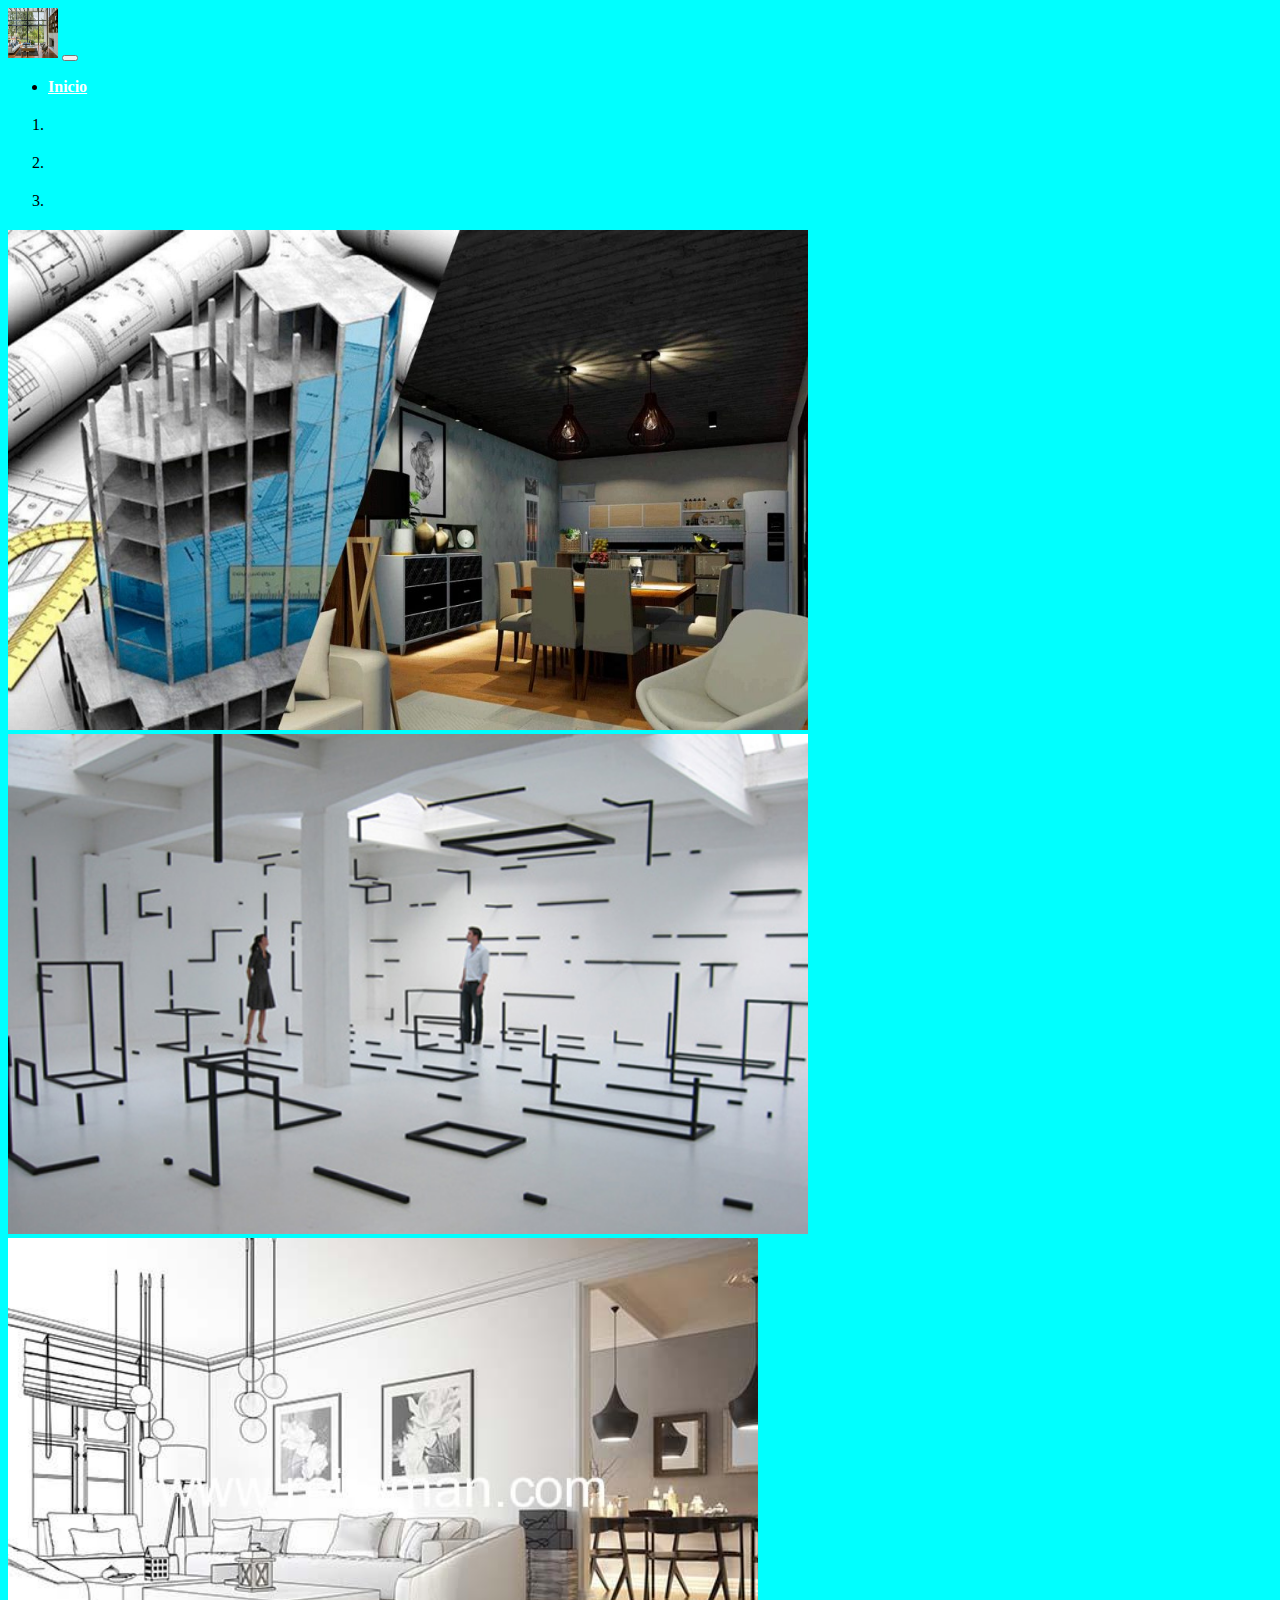
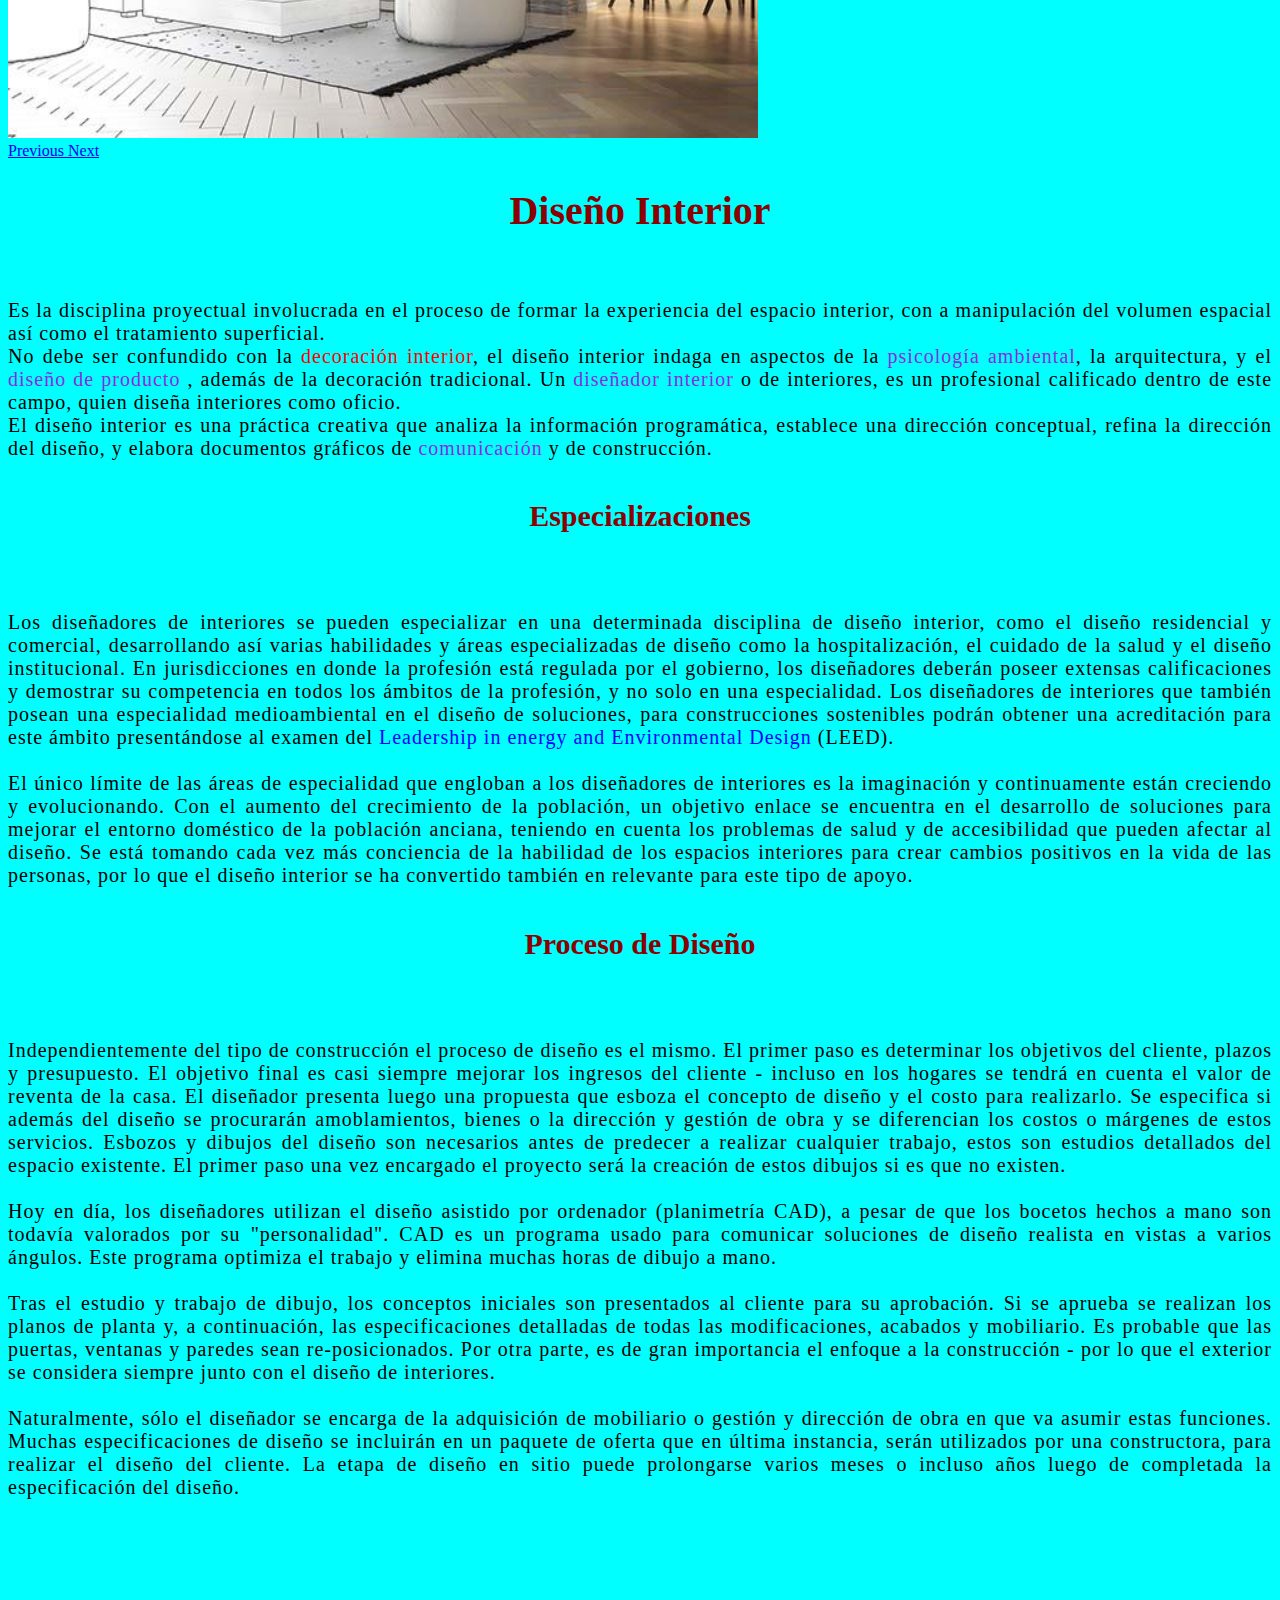
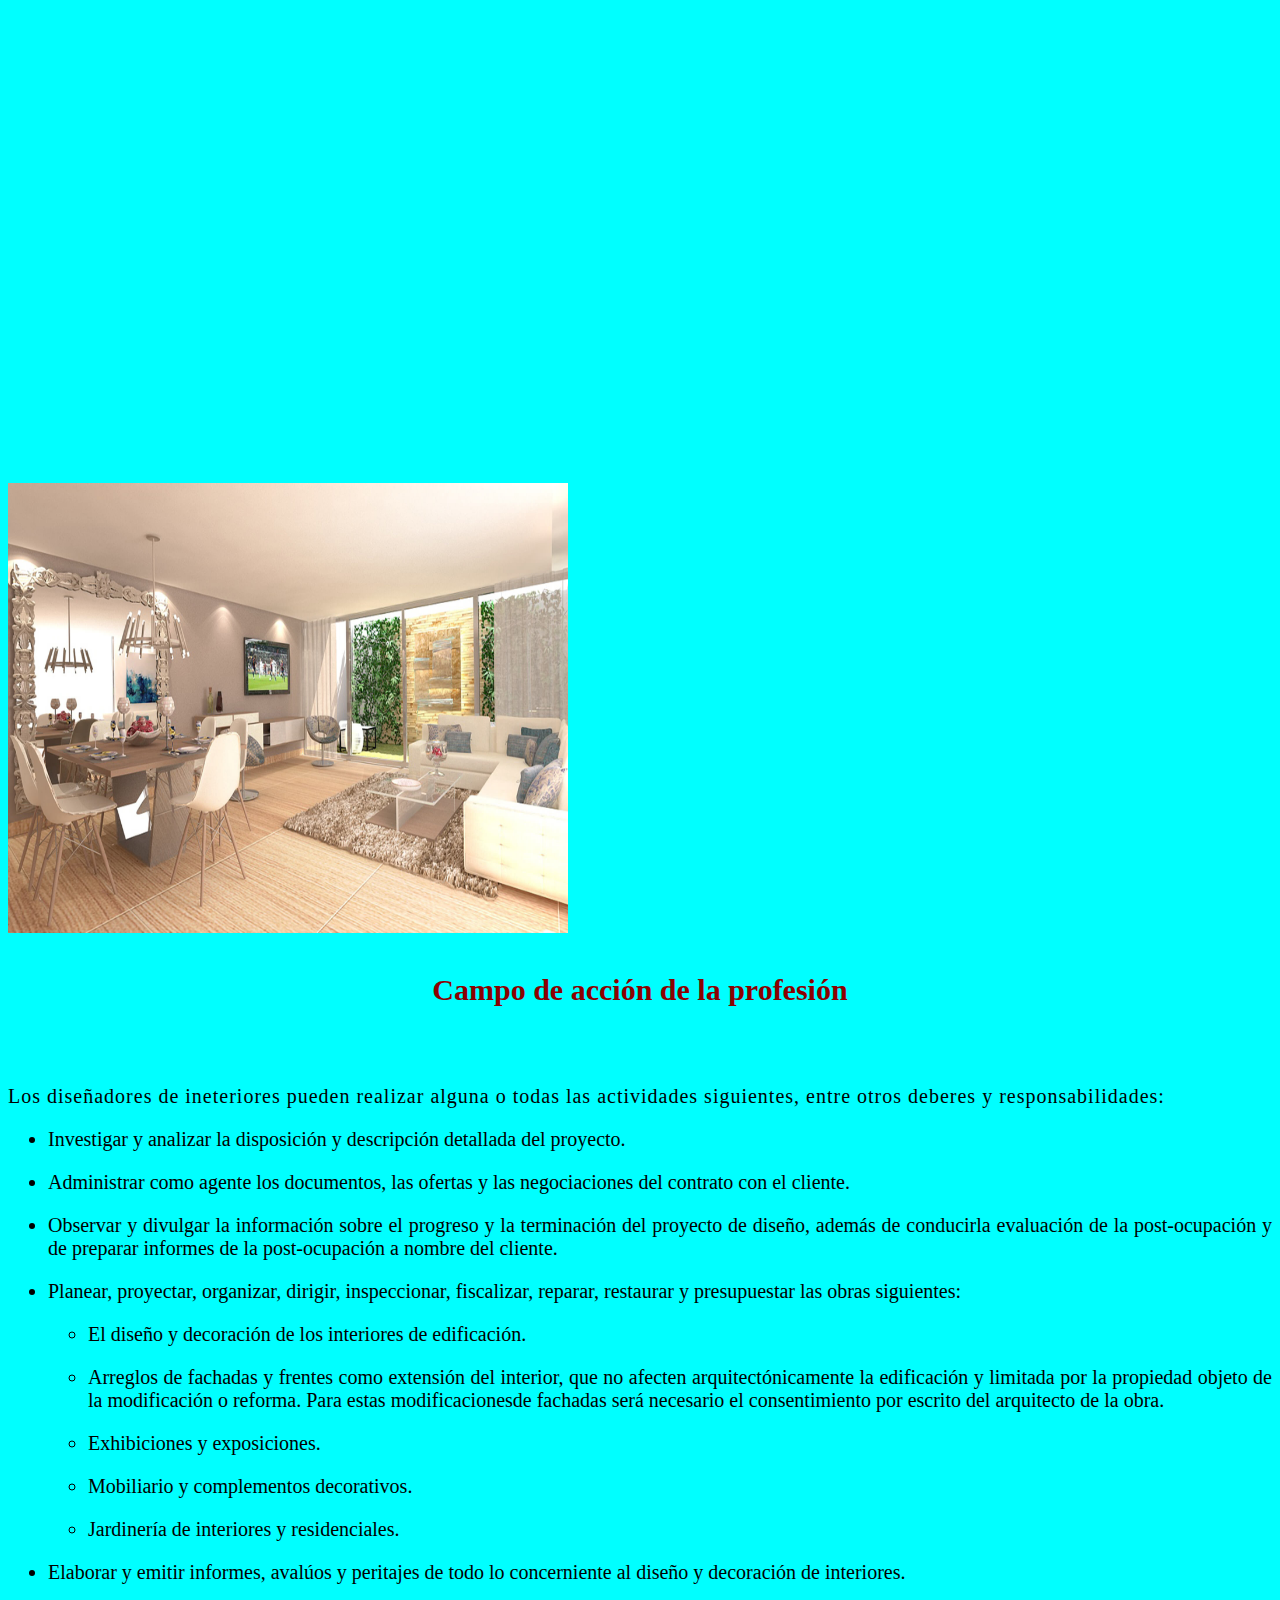
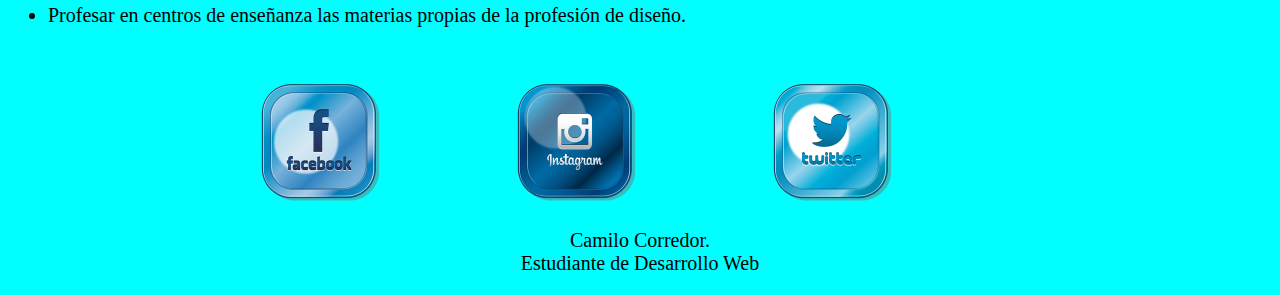
<file: interiores.html>
<!DOCTYPE html>
<html lang="en">

<head>
  <meta charset="UTF-8">
  <meta name="viewport" content="width=device-width, initial-scale=1.0">
  <title>Diseño de Interiores</title>

  <!-- Establecemos una imagen como logo en la pestaña del navegador -->
  <link rel="icon" href="./Imagenes/logo_interiores.jpg" type="image/x-icon">

  <!-- Enlazamos framework bootstrap -->
  <link href="https://cdn.jsdelivr.net/npm/bootstrap@5.0.0-beta1/dist/css/bootstrap.min.css" rel="stylesheet"
    integrity="sha384-giJF6kkoqNQ00vy+HMDP7azOuL0xtbfIcaT9wjKHr8RbDVddVHyTfAAsrekwKmP1" crossorigin="anonymous">

  <!-- Enlazamos hoja de estilos CSS -->
  <link rel="stylesheet" href="./Estilo CSS/interiores.css">

  <!-- Enlazamos libreria jquery -->
  <script src="https://code.jquery.com/jquery-3.5.1.min.js" integrity="sha256-9/aliU8dGd2tb6OSsuzixeV4y/faTqgFtohetphbbj0=" crossorigin="anonymous"></script>

</head>

<body>

  <!-- MENU DE NAVEGACION -->
  <nav class="navbar navbar-expand-lg navbar-light bg-dark">
    <div class="container-fluid">
      <a class="navbar-brand" href="#"><img src="./Imagenes/logo_interiores.jpg" alt="" width="50px" height="50px"></a>
      <button class="navbar-toggler" type="button" data-bs-toggle="collapse" data-bs-target="#navbarNav"
        aria-controls="navbarNav" aria-expanded="false" aria-label="Toggle navigation">
        <span class="navbar-toggler-icon"></span>
      </button>
      <div class="collapse navbar-collapse" id="navbarNav">
        <ul class="navbar-nav">
          <li class="nav-item">
            <a class="nav-link active" aria-current="page" href="./index.html" style="color: white;" id="inicio"><b>Inicio</b></a>
          </li>
        </ul>
      </div>
    </div>
  </nav>

  <!-- SLIDER -->
  <div id="carouselExampleIndicators" class="carousel slide" data-bs-ride="carousel">
    <ol class="carousel-indicators">
      <li data-bs-target="#carouselExampleIndicators" data-bs-slide-to="0" class="active"></li>
      <li data-bs-target="#carouselExampleIndicators" data-bs-slide-to="1"></li>
      <li data-bs-target="#carouselExampleIndicators" data-bs-slide-to="2"></li>
    </ol>
    <div class="carousel-inner">
      <div class="carousel-item active">
        <img src="./Imagenes/interiores_9.jpg" class="d-block w-100" alt="..." height="500px">
      </div>
      <div class="carousel-item">
        <img src="./Imagenes/interiores_8.jpg" class="d-block w-100" alt="..." height="500px">
      </div>
      <div class="carousel-item">
        <img src="./Imagenes/interiores_7.jpeg" class="d-block w-100" alt="..." height="500px">
      </div>
    </div>
    <a class="carousel-control-prev" href="#carouselExampleIndicators" role="button" data-bs-slide="prev">
      <span class="carousel-control-prev-icon" aria-hidden="true"></span>
      <span class="visually-hidden">Previous</span>
    </a>
    <a class="carousel-control-next" href="#carouselExampleIndicators" role="button" data-bs-slide="next">
      <span class="carousel-control-next-icon" aria-hidden="true"></span>
      <span class="visually-hidden">Next</span>
    </a>
  </div>



  <!-- CONTENIDO -->
  <div class="container">
    <div class="row">
      <div class="col-lg-12 col-lg-12 col-ms-12 mt-5">
        <h1 class="titulo1">Diseño Interior</h1>
        <br>
        <p class="parrafo1">
          Es la disciplina proyectual involucrada en el proceso de formar la experiencia del espacio interior, con a
          manipulación del volumen espacial así como el tratamiento superficial.
          <br>
          No debe ser confundido con la <span style="color: red;">decoración interior</span>, el diseño interior indaga
          en aspectos de la <span style="color: blueviolet;">psicología ambiental</span>, la arquitectura, y el <span
            style="color: blueviolet;">diseño de producto</span> , además de la decoración tradicional. Un <span
            style="color: blueviolet;">diseñador interior</span> o de interiores, es un profesional calificado dentro de
          este campo, quien diseña interiores como oficio.
          <br>
          El diseño interior es una práctica creativa que analiza la información programática, establece una dirección
          conceptual, refina la dirección del diseño, y elabora documentos gráficos de <span
            style="color: blueviolet;">comunicación</span> y de construcción.
        </p>
        <div class="mt-5">
          <h4 class="titulo2">Especializaciones</h4>
          <br>
          <p class="parrafo2">
            Los diseñadores de interiores se pueden especializar en una determinada disciplina de diseño interior,
            como el diseño residencial y comercial, desarrollando así varias habilidades y áreas especializadas de
            diseño como la hospitalización, el cuidado de la salud y el diseño institucional. En jurisdicciones en
            donde la profesión está regulada por el gobierno, los diseñadores deberán poseer extensas calificaciones y
            demostrar su competencia en todos los ámbitos de la profesión, y no solo en una especialidad. Los
            diseñadores de interiores que también posean una especialidad medioambiental en el diseño de soluciones,
            para construcciones sostenibles podrán obtener una acreditación para este ámbito presentándose al examen
            del <span style="color: blue;">Leadership in energy and Environmental Design</span> (LEED).
            <br><br>
            El único límite de las áreas de especialidad que engloban a los diseñadores de interiores es la
            imaginación y continuamente están creciendo y evolucionando. Con el aumento del crecimiento de la
            población, un objetivo enlace se encuentra en el desarrollo de soluciones para mejorar el entorno
            doméstico de la población anciana, teniendo en cuenta los problemas de salud y de accesibilidad que pueden
            afectar al diseño. Se está tomando cada vez más conciencia de la habilidad de los espacios interiores para
            crear cambios positivos en la vida de las personas, por lo que el diseño interior se ha convertido también
            en relevante para este tipo de apoyo.
          </p>
        </div>
        <div class="mt-5">
          <h4 class="titulo3">Proceso de Diseño</h4>
          <br>
          <p class="parrafo3">
            Independientemente del tipo de construcción el proceso de diseño es el mismo. El primer paso es determinar
            los objetivos del cliente, plazos y presupuesto. El objetivo final es casi siempre mejorar los ingresos del
            cliente - incluso en los hogares se tendrá en cuenta el valor de reventa de la casa. El diseñador presenta
            luego una propuesta que esboza el concepto de diseño y el costo para realizarlo. Se especifica si además del
            diseño se procurarán amoblamientos, bienes o la dirección y gestión de obra y se diferencian los costos o
            márgenes de estos servicios. Esbozos y dibujos del diseño son necesarios antes de predecer a realizar
            cualquier trabajo, estos son estudios detallados del espacio existente. El primer paso una vez encargado el
            proyecto será la creación de estos dibujos si es que no existen.
            <br><br>
            Hoy en día, los diseñadores utilizan el diseño asistido por ordenador (planimetría CAD), a pesar de que los
            bocetos hechos a mano son todavía valorados por su "personalidad". CAD es un programa usado para comunicar
            soluciones de diseño realista en vistas a varios ángulos. Este programa optimiza el trabajo y elimina muchas
            horas de dibujo a mano.
            <br><br>
            Tras el estudio y trabajo de dibujo, los conceptos iniciales son presentados al cliente para su aprobación.
            Si se aprueba se realizan los planos de planta y, a continuación, las especificaciones detalladas de todas
            las modificaciones, acabados y mobiliario. Es probable que las puertas, ventanas y paredes sean
            re-posicionados. Por otra parte, es de gran importancia el enfoque a la construcción - por lo que el
            exterior se considera siempre junto con el diseño de interiores.
            <br><br>
            Naturalmente, sólo el diseñador se encarga de la adquisición de mobiliario o gestión y dirección de obra en
            que va asumir estas funciones. Muchas especificaciones de diseño se incluirán en un paquete de oferta que en
            última instancia, serán utilizados por una constructora, para realizar el diseño del cliente. La etapa de
            diseño en sitio puede prolongarse varios meses o incluso años luego de completada la especificación del
            diseño.
          </p>
        </div>
      </div>
    </div>
  </div>

  <div class="container">
    <div class="row">
      <!-- De esta manera estamos ubicando el video al lado izquierdo y el parrafo al lado derecho -->
      <div class="col-lg-6 col-md-12 col-ms-12 mt-5">
        <iframe width="560px" height="560px" src="https://www.youtube.com/embed/IMSn67uFtrc" frameborder="0"
          allow="accelerometer; autoplay; clipboard-write; encrypted-media; gyroscope; picture-in-picture"
          allowfullscreen></iframe>
          <div class="interior mt-5">
            <img id="imagen" src="./Imagenes/interiores_1.jpg" width="100%" height="100%" alt="">
          </div>
      </div>
      <div class="col-lg-6 col-md-12 col-ms-12 mt-5">
        <h4 class="titulo4">Campo de acción de la profesión</h4>
        <br>
        <p class="parrafo4">Los diseñadores de ineteriores pueden realizar alguna o todas las actividades siguientes,
          entre otros
          deberes
          y responsabilidades:</p>
        <ul class="lista">
          <li>Investigar y analizar la disposición y descripción detallada del proyecto.</li>
          <li>Administrar como agente los documentos, las ofertas y las negociaciones del contrato con el cliente.
          </li>
          <li>Observar y divulgar la información sobre el progreso y la terminación del proyecto de diseño, además de
            conducirla evaluación de la post-ocupación y de preparar informes de la post-ocupación a nombre del
            cliente.
          </li>
          <li>Planear, proyectar, organizar, dirigir, inspeccionar, fiscalizar, reparar, restaurar y presupuestar las
            obras siguientes:</li>
          <ul>
            <li>El diseño y decoración de los interiores de edificación.</li>
            <li>Arreglos de fachadas y frentes como extensión del interior, que no afecten arquitectónicamente la
              edificación y limitada por la propiedad objeto de la modificación o reforma. Para estas modificacionesde
              fachadas será necesario el consentimiento por escrito del arquitecto de la obra.</li>
            <li>Exhibiciones y exposiciones.</li>
            <li>Mobiliario y complementos decorativos.</li>
            <li>Jardinería de interiores y residenciales.</li>
          </ul>
          <li>Elaborar y emitir informes, avalúos y peritajes de todo lo concerniente al diseño y decoración de
            interiores.</li>
          <li>Profesar en centros de enseñanza las materias propias de la profesión de diseño.</li>
        </ul>
      </div>

    </div>
  </div>

  <!-- FOOTER -->
  <div class="container">
    <div class="row">
      <div class="col-lg-12 col-md-12 col-ms-12 mt-5">
        <div class="redes_sociales">
          <div>
            <a href="https://www.facebook.com/enespanol/" target="_blank"><img id="facebook" src="./Imagenes/icono-facebook.png"
                alt="iconofacebook" width="50%"></a>
          </div>
          <div>
            <a href="https://www.instagram.com/" target="_blank"><img id="instagram" src="./Imagenes/icono-instagram.png"
                alt="iconoinstagram" width="50%"></a>
          </div>
          <div>
            <a href="https://twitter.com/iniciarsesion?lang=es" target="_blank"><img id="twitter" src="./Imagenes/icono-twitter.png"
                alt="iconotwitter" width="50%"></a>
          </div>
        </div>
      </div>
    </div>
  </div>

  <div class="footer mt-5">
    <p>
      Camilo Corredor.
      <br>
      Estudiante de Desarrollo Web
    </p>
  </div>



  <script src="https://cdn.jsdelivr.net/npm/bootstrap@5.0.0-beta1/dist/js/bootstrap.bundle.min.js"
    integrity="sha384-ygbV9kiqUc6oa4msXn9868pTtWMgiQaeYH7/t7LECLbyPA2x65Kgf80OJFdroafW"
    crossorigin="anonymous"></script>

    <script src="./JavaScript/interiores.js"></script>

</body>

</html>
</file>
<file: Estilo CSS/contenido.css>
body {
    background: black;
} /* Definimos un fondo para la pagina */

h1 {
    font-size: 40px; /* Definimos tamaño a la letra */
    font-family: segoe print;
    text-align: center;
    color: salmon;
} 


.parrafo_2 {
    font-family: cursive;
    font-size: 20px;
    text-align: justify;
    color: white;
    letter-spacing: 1px;
}

.parrafo_3 {
    font-family: cursive;
    font-size: 20px;
    text-align: justify;
    color: white;
    letter-spacing: 1px;
}

.parrafo_4 {
    font-family: cursive;
    font-size: 20px;
    text-align: justify;
    color: white;
    letter-spacing: 1px;
}   


.titulo_parrafo {
    font-size: 30px;
    font-family: segoe print;
    text-align: center;
    color: salmon;
}

.parrafo_herramientas {
    font-size: 20px;
    font-family: cursive;
    text-align: justify;
    color: white;
    letter-spacing: 1px;
}

.imagen {
    margin: 50px 0px 50px 70px;

}

.titulo_lista {
    font-size: 30px;
    font-family: segoe print;
    text-align: center;
    color: salmon;
}

.parrafo_lista {
    font-size: 20px;
    font-family: cursive;
    text-align: justify;
    color: white;
    letter-spacing: 1px;
}

.padre_2 {
    display: grid;
    grid-template-columns: repeat(10, 1fr);
    grid-template-rows: repeat(10, 50px);
    gap: 5px;
    width: 100%;
    height: 100%;
}

.hijo_1 {
    grid-row: 1/4;
    grid-column: 1/5;
}

.hijo_2 {
    grid-row: 4/8;
    grid-column: 4/8;
}

.hijo_3 {
    grid-row: 1/4;
    grid-column: 5/8;
}

.hijo_4 {
    grid-row: 1/5;
    grid-column: 8/11;
}

.hijo_5 {
    grid-row: 5/8;
    grid-column: 8/11;
}

.hijo_6 {
    grid-row: 8/11;
    grid-column: 7/11;
}

.hijo_7 {
    grid-row: 8/11;
    grid-column: 4/7;
}

.hijo_8 {
    grid-row: 7/11;
    grid-column: 1/4;
}

.hijo_9 {
    grid-row: 4/7;
    grid-column: 1/4;
}

.padre_2 {
    margin: 100px 0px 70px 0px;
    
}

#boton {
    background: salmon;
    color: black;
}

.iconos_redes {
    display: flex;
    justify-content: center;
    align-items: center;
    margin-top: 40px;
}

.texto_footer {
    font-family: segoe print;
    text-align: center;
    color: white;
    font-size: 20px;
}

/* Animación para el collage de imagenes */
.padre_2 div:hover img {
    -webkit-transform: scale(1.3);
    transform: scale(1.3);
}
</file>
<file: Estilo CSS/computadora.css>
/* Establecemos un color de fondo para mi pagina */
body {
    background: rgb(70, 70, 170) !important;
}


/* Establecemos un fondo para la barra de navegación */
.barra {
    background:rgb(146, 125, 125) !important; 
}


/* Establecemos un color para la letra de la barra nevagación */
.inicio {
    color: salmon !important; 
}


/* Establecemos propiedades para las imagenes del Slider */
.slider_portada {
    width: 100%; /* Ancho para que la imagen ocupe todo el espacio de la cajita */
    height: 600px; /* Alto  */
    margin: auto; /* Automaticmente me define el tamaño de los elementos */
    list-style: none; /* Le quitamos las viñetas de la lista */
    position: relative; /* Las imagenes no se posicionan al flujo normal de la pagina, sino que se organizan a la derecha */
    display: flex; /* Caja flexible para que me deje acomodar los elementos */
    justify-content: center; /* Todo el contenido van a estar en el centro. funciona con display: flex; */
    align-items: flex-end; /* Los elementos se alinean verticalmente en la parte inferior */
}

.slider_portada img {
    position: absolute; /* Las imagenes se van acomodar una encima de otra */
    top: 0; /* Coordenadas para que se me ubiquen segun el ancestro; slider_portada */
    left: 0; /*                               "                                    */
    width: 100%; /* la imagen ocupa todo el espacio de la caja/contenedor */
    height: 100%; /*                        "                            */
    opacity: 0; /* Me aplica un nivel de transparencia para esconder las imagenes */ 
    transition: all 0.75s; /* Me aplica una animación para las imagenes */
}

/* Los corchetes cuadrados deben ir seguido del atributo porque de lo contrario no funcionaria la regla que vamos a establecer */
.slider_portada input[type="radio"] {
    position: relative; /* Los botoncitos se van a posicionar sin un flujo normal */
    z-index: 100; /* Controla que elemento iría encima y cual debajo */
    margin: 10px; /* Los botoncitos se van a separar porque estan muy unidos */
}

/* Para los botoncitos */
.slider_portada input[type="radio"]:checked ~ img {
    opacity: 1; /* Las imagenes aparezca cuando le demos click a los botoncitos */
}


/* Responsive Design */
@media (max-width: 600px) {
    .slider_portada {
        width: 100%;
        height: 400px;
    }
}


/* Dispositivos pequeños */
@media (min-width: 600px) {
    .slider_portada {
        width: 100%;
        height: 400px;
    }
}


/* Dispositivos medianos */
@media (min-width: 768px) {
    .slider_portada {
        width: 100%;
        height: 420px;
    }
}


/* Dispositivos grandes */
@media (width: 992px) {
    .slider_portada {
        width: 100%;
        height: 440px;
    }
}


/* Dispositivos muy grandes */
@media (min-width: 1200px) {
    .slider_portada {
        width: 100%;
        height: 800px; /* Entre más grandes los dispositivos la altura va cambiando a un poco más grande */
    }
}


/* Propiedad para el video de you tube */
.multimedia {
    margin-top: 50px; /* Establecemos un espacio en la parte de arriba del video */
}


/* Propiedades para el GRID */
.padre_3 {
    display: grid;
    grid-template-columns: repeat(10, 1fr);
    grid-template-rows: repeat(10, 50px);
    gap: 5px;
    width: 100%;
    height: 100%;
}

.hijo-1 {
    grid-row: 1/4;
    grid-column: 7/11;
}

.hijo-2 {
    grid-row: 1/4;
    grid-column: 4/7;
}

.hijo-3 {
    grid-row: 1/5;
    grid-column: 1/4;
}

.hijo-4 {
    grid-row: 5/8;
    grid-column: 1/4;
}

.hijo-5 {
    grid-row: 8/11;
    grid-column: 1/5;
}

.hijo-6 {
    grid-row: 8/11;
    grid-column: 5/8;
}

.hijo-7 {
    grid-row: 7/11;
    grid-column: 8/11;
}

.hijo-8 {
    grid-row: 4/7;
    grid-column: 8/11;
}

.hijo-9 {
    grid-row: 4/8;
    grid-column: 4/8;
}

/* Animación para el collage de imagenes */
.padre_3 div:hover img {
    -webkit-transform: scale(1.3);
    transform: scale(1.3);
}

/* Propiedades para las imagenes del footer */
.social {
    display: flex;
    justify-content: center;
    align-items: center;
    margin-top: 40px;
}


/* Establecemos propiedades para el titulo */
h1 {
    font-size: 40px;
    font-family: segoe print;
    text-align: center;
    color: cyan;
}


/* Establecemos propiedades para el parrafo */
.parrafo-comp {
    font-family: cursive;
    font-size: 20px;
    text-align: justify;
    color:black;
    letter-spacing: 1px;
}


/* Establecemos propiedades para el footer */
.footer {
    font-family: segoe print;
    text-align: center;
    color: black;
    font-size: 20px;
}
</file>
<file: Estilo CSS/enlace_1.css>
body {
    background: black;
}

h1 {
    font-size: 40px; /* Definimos tamaño a la letra */
    font-family: segoe print;
    text-align: center;
    color: salmon;
}

.concepto {
    font-family: cursive;
    font-size: 20px;
    text-align: justify;
    color: white;
    letter-spacing: 1px;

}

h4 {
    font-size: 30px;
    font-family: segoe print;
    text-align: center;
    color: salmon;
}

.concepto_2 {
    font-family: cursive;
    font-size: 20px;
    text-align: justify;
    color: white;
    letter-spacing: 1px;

}

.imagen_1 {
    width: 150px;
    margin-top: 48px;
}

.imagen_2 {
    width: 150px;
    margin-top: 48px;
}

.imagen_3 {
    width: 150px;
    margin-top: 48px;
}

.padre {
    display: grid;
    grid-template-columns: repeat(10, 1fr);
    grid-template-rows: repeat(10, 50px);
    gap: 5px;
    width: 100%;
    height: 100%;
}

.hijo1 {
    grid-row: 4/8;
    grid-column: 4/8;
}

.hijo2 {
    grid-row: 1/5;
    grid-column: 1/4;
}

.hijo3 {
    grid-row: 5/8;
    grid-column: 1/4;
}

.hijo4 {
    grid-row: 8/11;
    grid-column: 1/4;
}

.hijo5 {
    grid-row: 8/11;
    grid-column: 4/7;
}

.hijo6 {
    grid-row: 8/11;
    grid-column: 7/11;
}

.hijo7 {
    grid-row: 5/8;
    grid-column: 8/11;
}

.hijo8 {
    grid-row: 1/5;
    grid-column: 8/11;
}

.hijo9 {
    grid-row: 1/4;
    grid-column: 4/8;
}


/* Establecemos propiedades para el footer */
.footer {
    font-family: segoe print;
    text-align: center;
    color: white;
    font-size: 20px;
    margin-top: 200px;
}
</file>
<file: Estilo CSS/interiores.css>
body {
    background:cyan;
}

.titulo1 {
    font-size: 40px;
    font-family: segoe print;
    text-align: center;
    color:darkred;
}

.parrafo1 {
    font-size: 20px;
    font-family: cursive;
    text-align: justify;
    color:black;
    letter-spacing: 1px;
}

.titulo2 {
    font-size: 30px;
    font-family: segoe print;
    text-align: center;
    color: darkred;
}

.parrafo2 {
    font-size: 20px;
    font-family: cursive;
    text-align: justify;
    color: black;
    letter-spacing: 1px;
}

.titulo3 {
    font-size: 30px;
    font-family: segoe print;
    text-align: center;
    color: darkred;
}

.parrafo3 {
    font-size: 20px;
    font-family: cursive;
    text-align: justify;
    color: black;
    letter-spacing: 1px;
}

.titulo4 {
    font-size: 30px;
    font-family: segoe print;
    text-align: center;
    color: darkred;
}

.parrafo4 {
    font-size: 20px;
    font-family: cursive;
    text-align: justify;
    color: black;
    letter-spacing: 1px;
}

.lista {
    font-size: 20px;
    font-family: cursive;
    text-align: justify;
    color: black;
    letter-spacing: ;
}

li {
    margin-bottom: 20px;
}


.redes_sociales {
    display: flex;
    justify-content: center;
    align-content: center;
    margin-top: 50px;
}

.footer {
    font-family: segoe print;
    text-align: center;
    color: black;
    font-size: 20px;
}

.interior {
    width: 560px;
    height: 450px;
}
</file>
